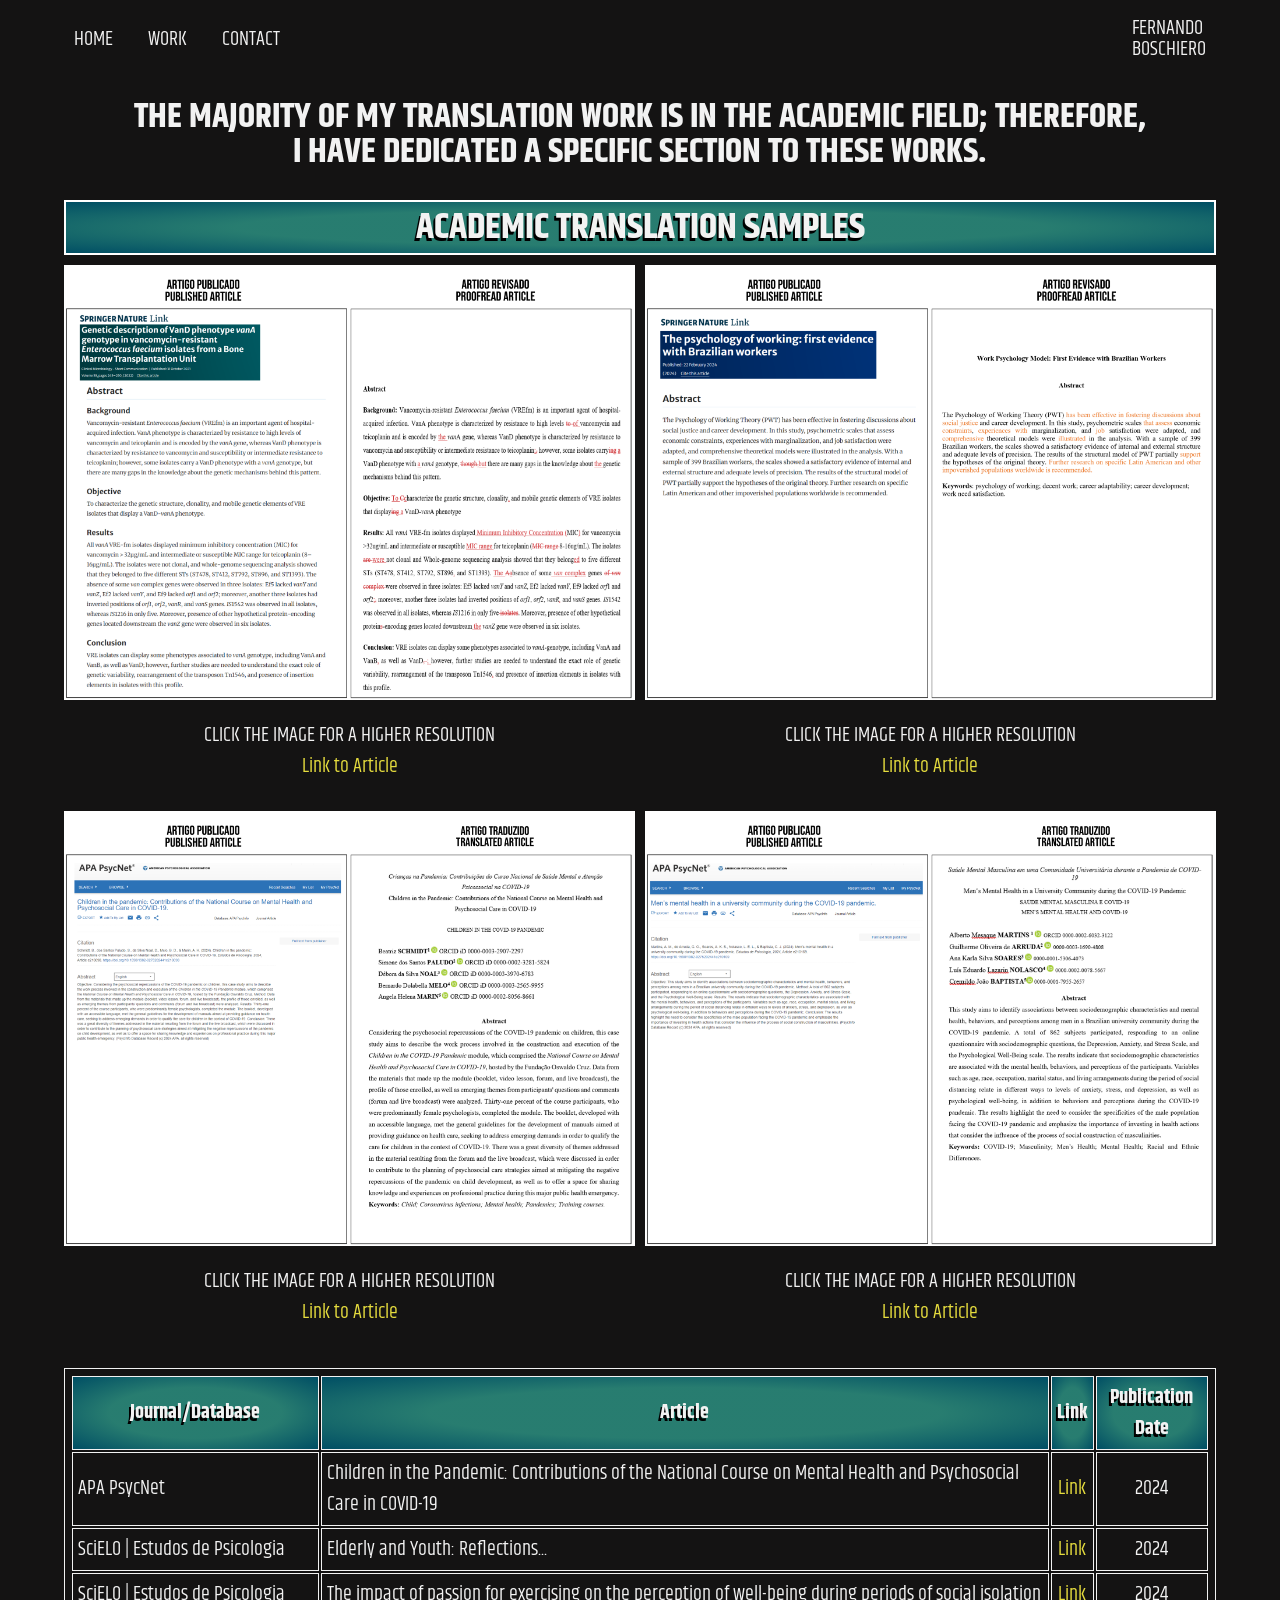
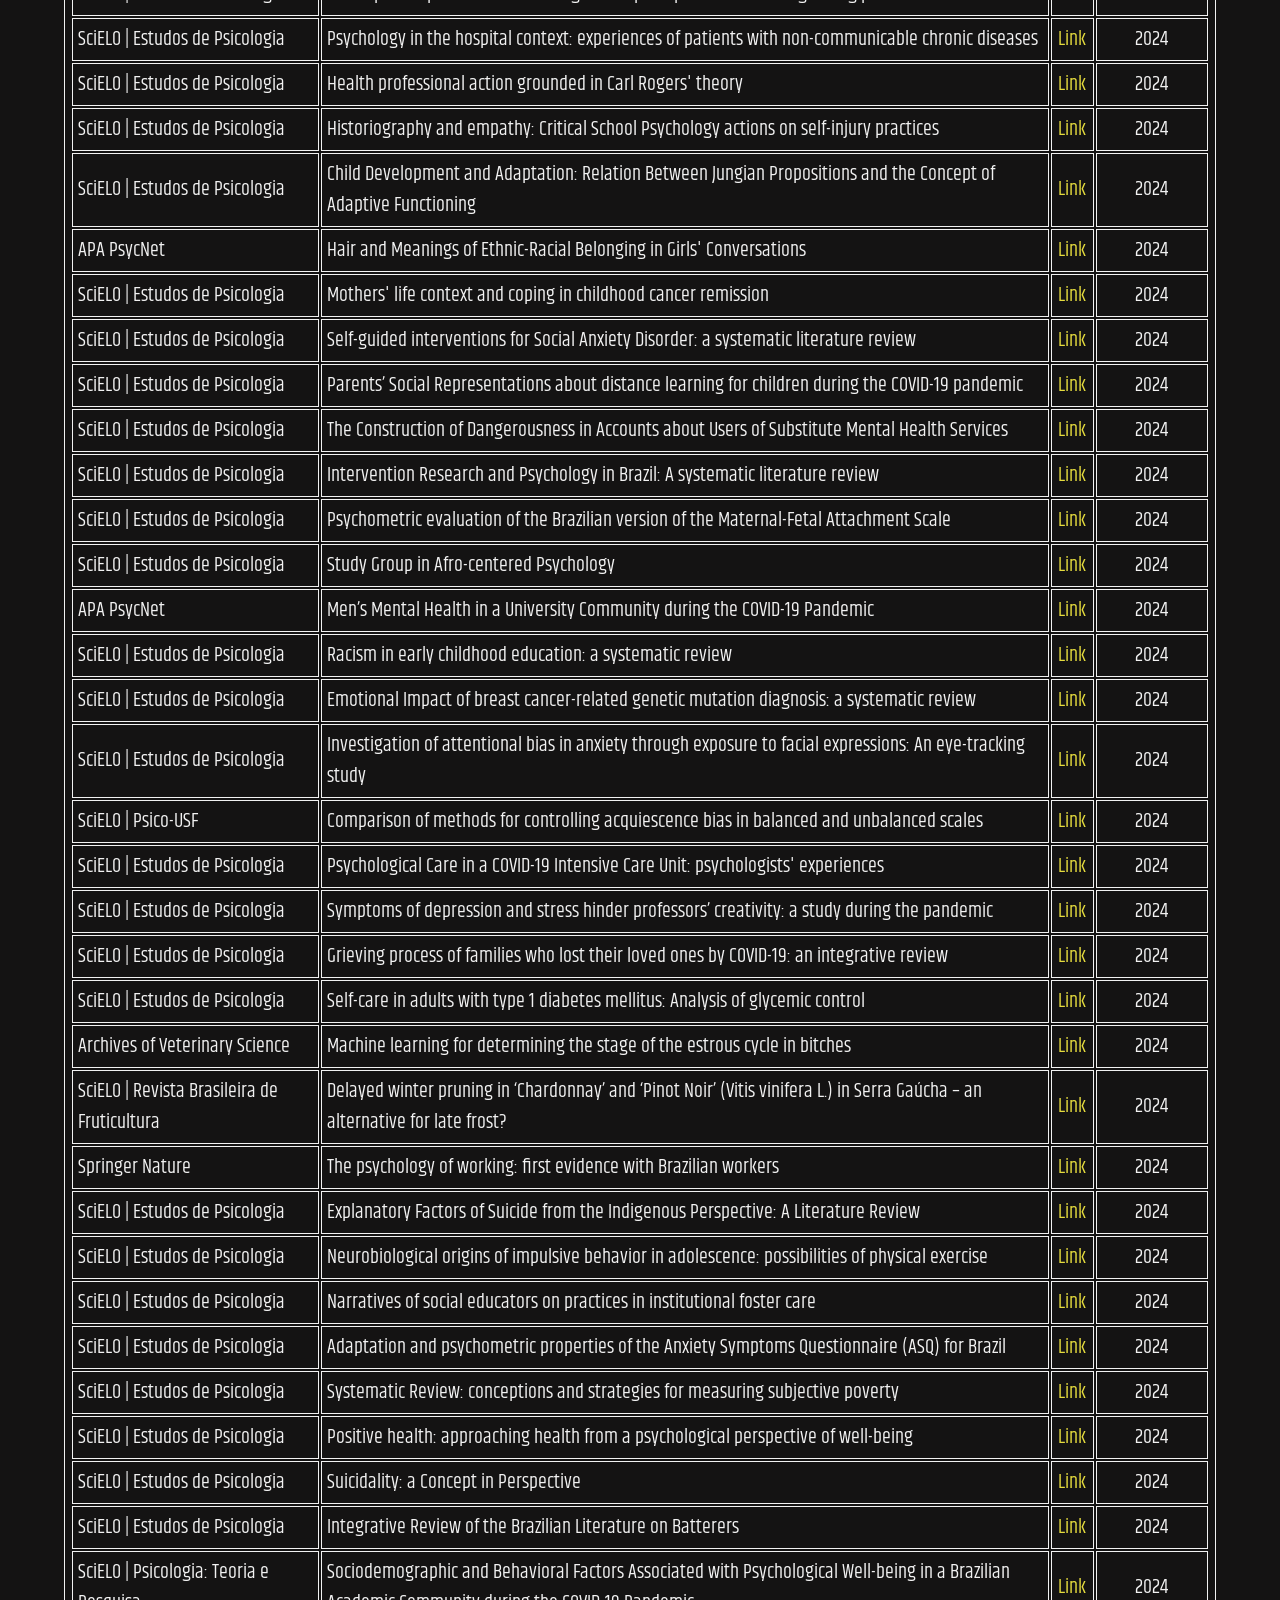
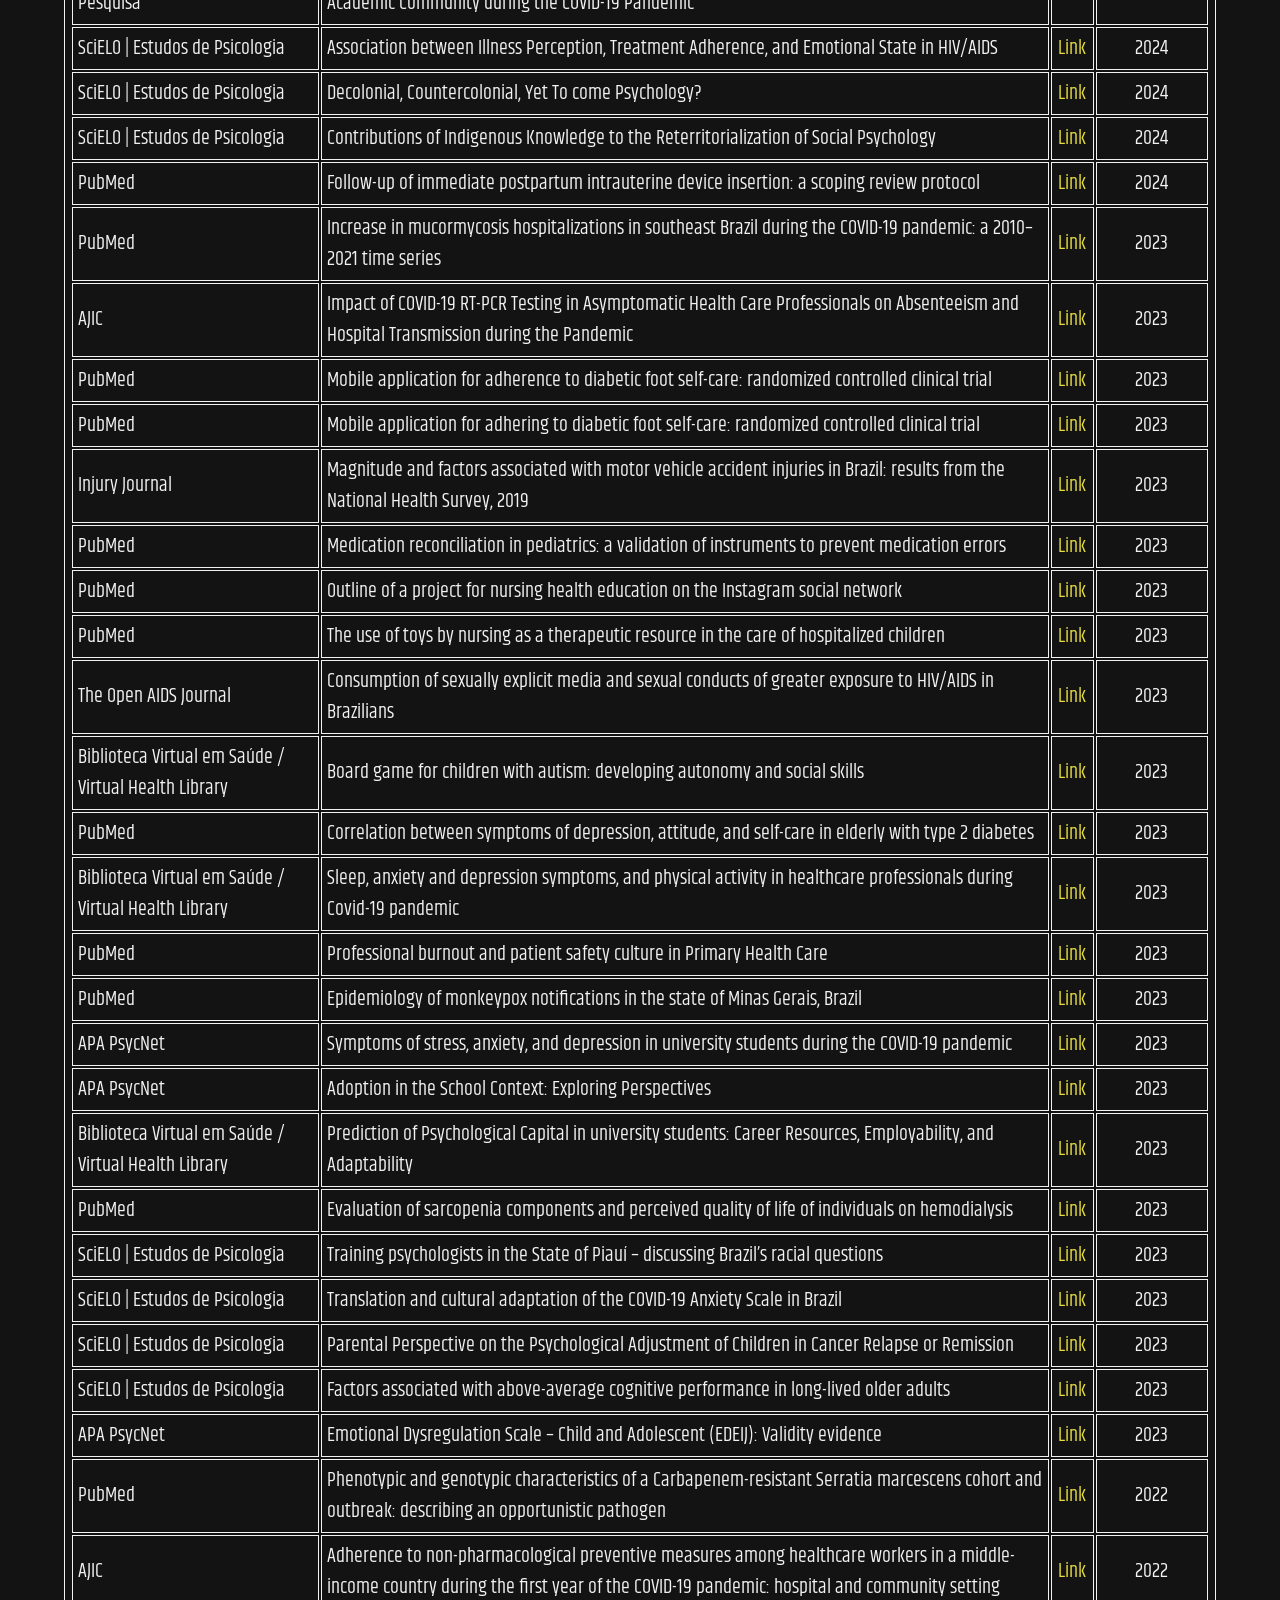
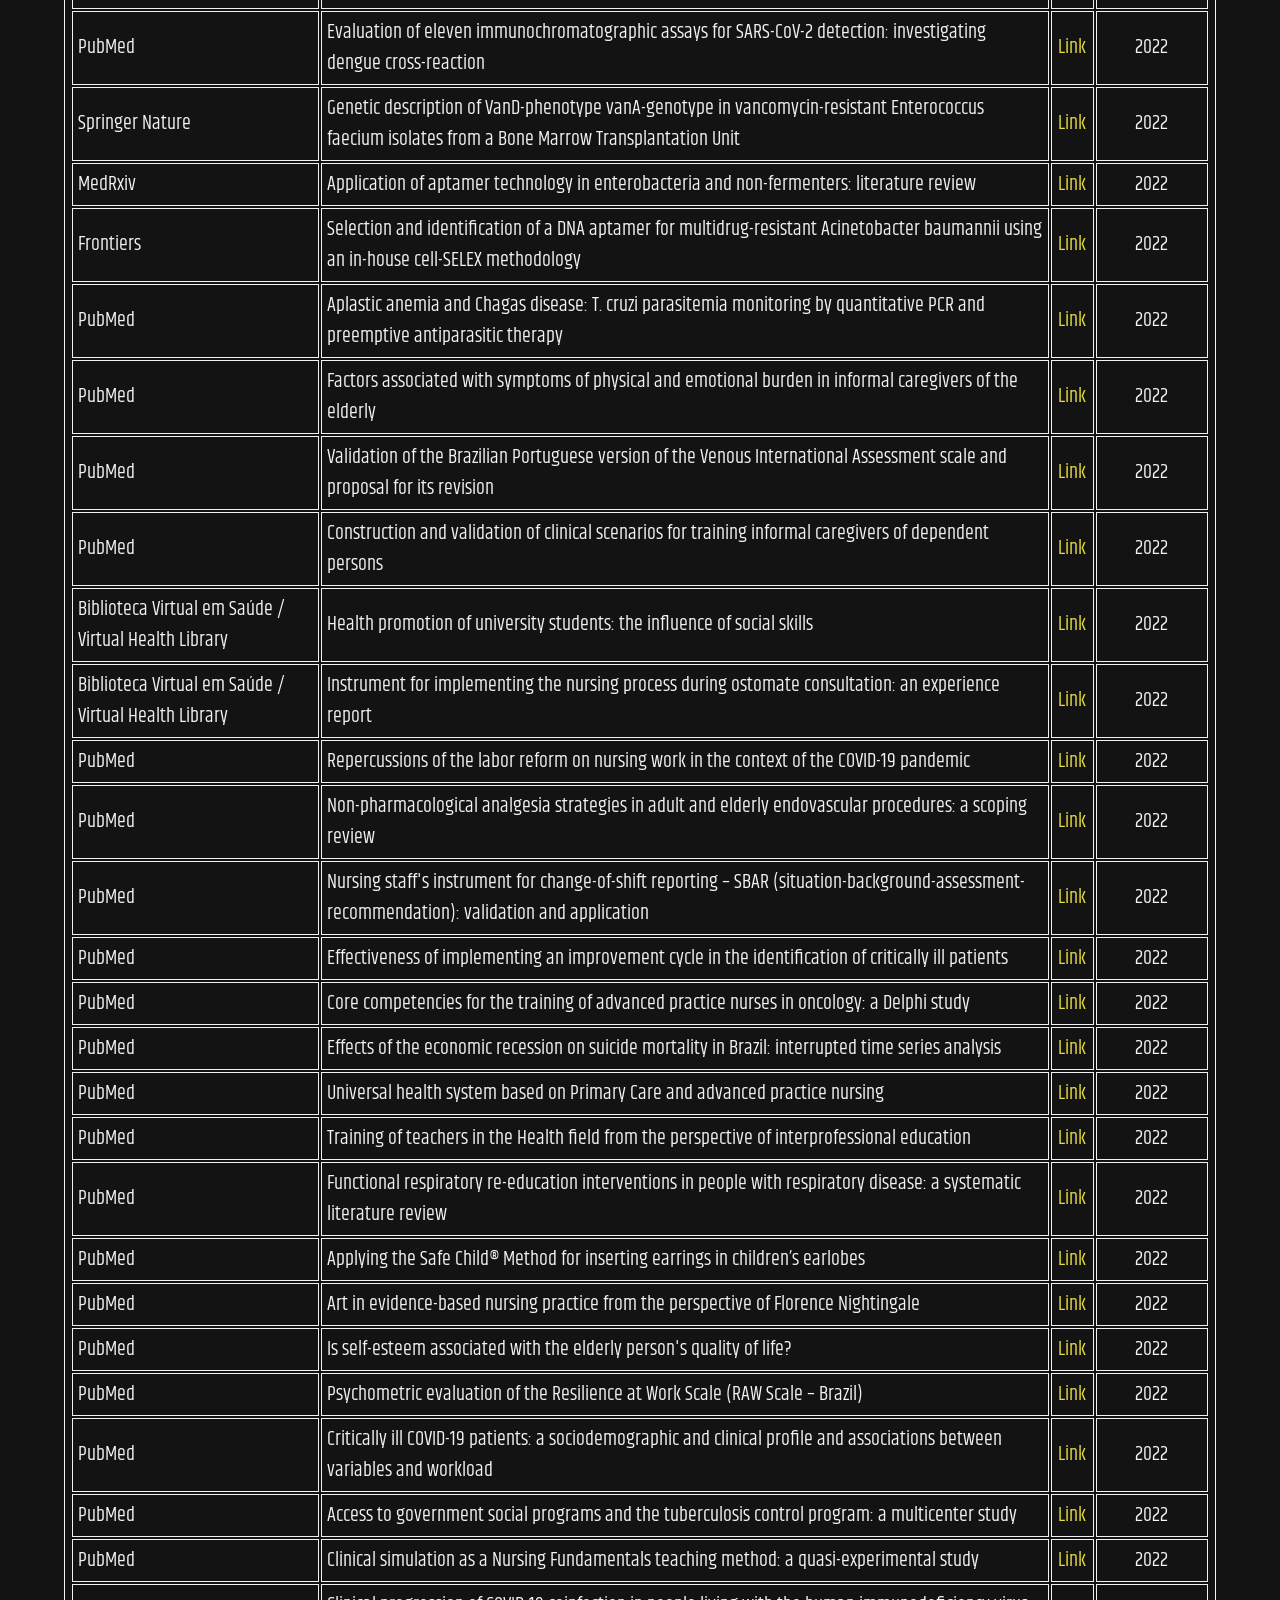
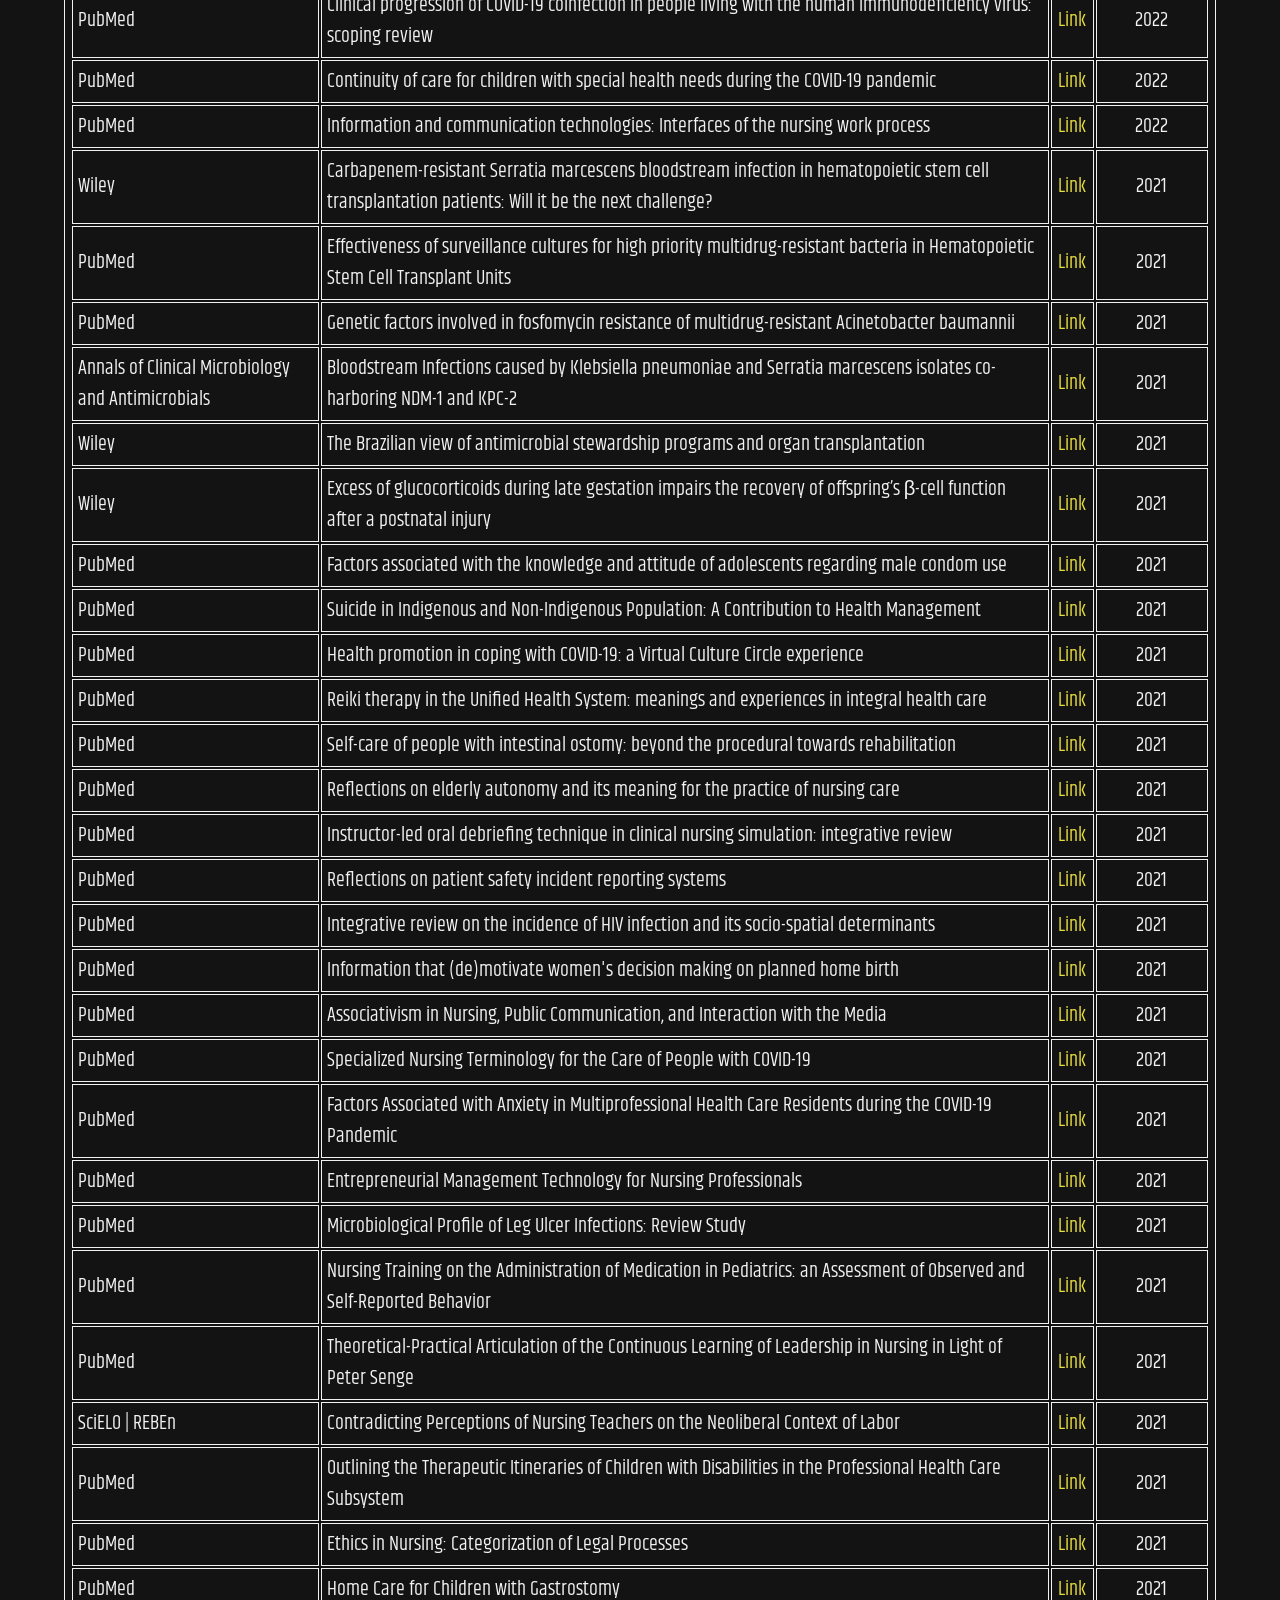
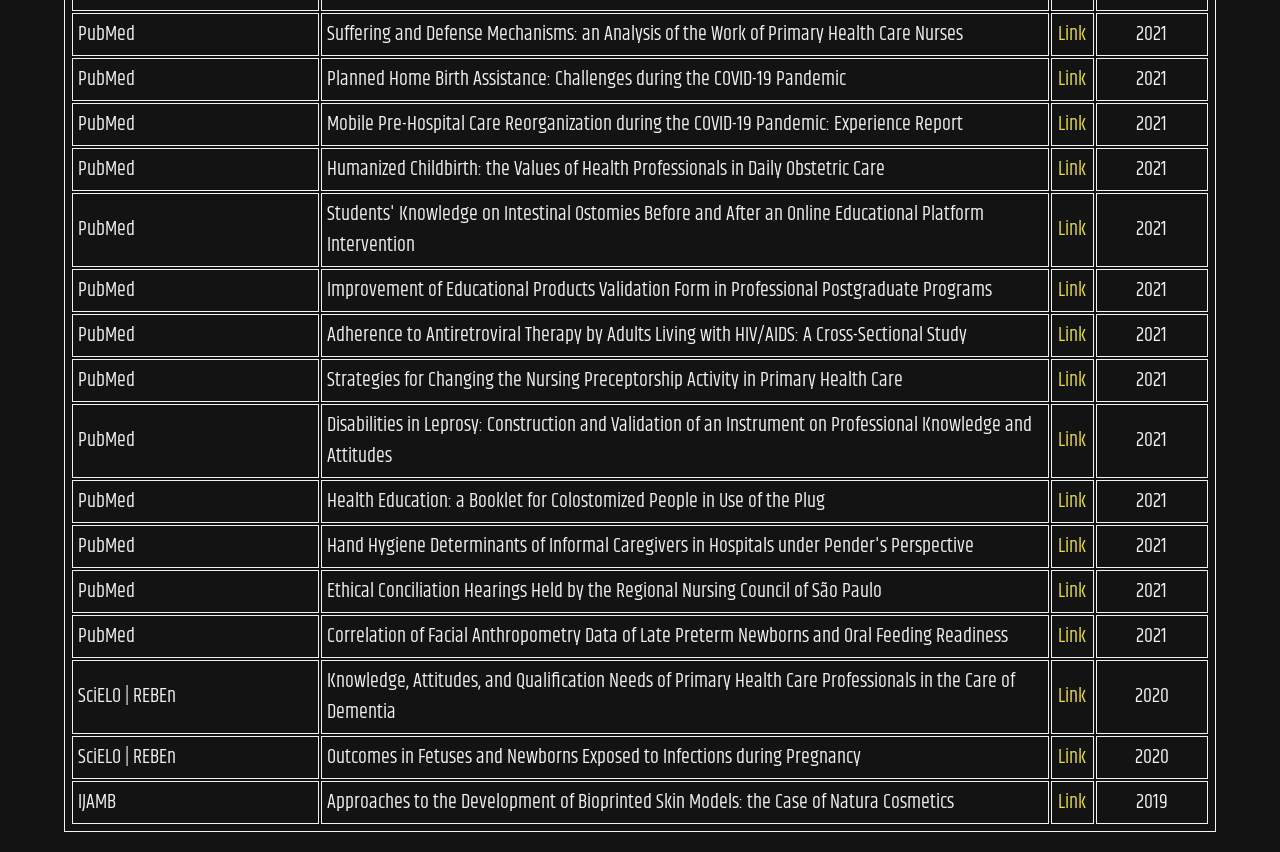
<file: academicTranslations.html>
<!doctype html>
<html lang="en">
  <head>
    <meta charset="UTF-8" />
    <meta name="viewport" content="width=device-width, initial-scale=1.0" />
    <link rel="preconnect" href="https://fonts.googleapis.com" />
    <link rel="preconnect" href="https://fonts.gstatic.com" crossorigin />
    <link
      href="https://fonts.googleapis.com/css2?family=Khand:wght@300;400;500;600;700&display=swap"
      rel="stylesheet"
    />
    <link rel="stylesheet" href="styles.css" />
    <title>Academic Translations</title>
  </head>
  <body class="academic_translations">
    <nav>
      <ul>
        <li><a href="index.html" data-i18n="navHome">HOME</a></li>
        <li><a href="index.html#work" data-i18n="navWork">WORK</a></li>
        <li><a href="index.html#contact" data-i18n="navContact">CONTACT</a></li>
        <li>FERNANDO <br />BOSCHIERO</li>
      </ul>
    </nav>
    <h2 class="academic_title work_titles" data-i18n="academicHeader">
      THE MAJORITY OF MY TRANSLATION WORK IS IN THE ACADEMIC FIELD; THEREFORE, I
      HAVE DEDICATED A SPECIFIC SECTION TO THESE WORKS.
    </h2>
    <div class="sample_container">
      <div class="container__header">
        <h3 data-i18n="academicSamples">ACADEMIC TRANSLATION SAMPLES</h3>
      </div>

      <div class="sample">
        <img
          src="images/vand-phenotype.png"
          class="clickable-img"
          alt="Sample of academic translation"
        />

        <p class="sample__text">
          <span data-i18n="sampleText"
            >CLICK THE IMAGE FOR A HIGHER RESOLUTION</span
          >
          <br />
          <a
            href="https://link.springer.com/article/10.1007/s42770-021-00634-9"
            target="_blank"
            rel="noopener noreferrer"
            data-i18n="linkArticle"
            >Link to Article</a
          >
        </p>
      </div>
      <div class="sample">
        <img
          src="images/psychology-working.png"
          class="clickable-img"
          alt="Sample of academic translation"
        />
        <p class="sample__text">
          <span data-i18n="sampleText"
            >CLICK THE IMAGE FOR A HIGHER RESOLUTION</span
          >
          <br />
          <a
            href="https://link.springer.com/article/10.1007/s10775-024-09650-1"
            target="_blank"
            rel="noopener noreferrer"
            data-i18n="linkArticle"
            >Link to Article</a
          >
        </p>
      </div>
      <div class="sample">
        <img
          src="images/children-pandemic.png"
          class="clickable-img"
          alt="Sample of academic translation"
        />
        <p class="sample__text">
          <span data-i18n="sampleText"
            >CLICK THE IMAGE FOR A HIGHER RESOLUTION</span
          ><br />
          <a
            href="https://psycnet.apa.org/record/2024-77467-001"
            target="_blank"
            rel="noopener noreferrer"
            data-i18n="linkArticle"
            >Link to Article</a
          >
        </p>
      </div>
      <div class="sample">
        <img
          src="images/mens-mental-health.png"
          class="clickable-img"
          alt="Sample of academic translation"
        />
        <p class="sample__text">
          <span data-i18n="sampleText"
            >CLICK THE IMAGE FOR A HIGHER RESOLUTION</span
          ><br />
          <a
            href="https://psycnet.apa.org/record/2024-77552-001"
            target="_blank"
            rel="noopener noreferrer"
            data-i18n="linkArticle"
            >Link to Article</a
          >
        </p>
      </div>
    </div>
    <!-- Modal for showing fullscreen images once clicked -->
    <div class="modal" id="imgModal">
      <img id="fullImg" />
    </div>
    <table>
      <tr>
        <th data-i18n="tableJournal">Journal/Database</th>
        <th data-i18n="tableArticle">Article</th>
        <th>Link</th>
        <th data-i18n="tablePublication">Publication Date</th>
      </tr>
      <tr>
        <td>APA PsycNet</td>
        <td>
          Children in the Pandemic: Contributions of the National Course on
          Mental Health and Psychosocial Care in COVID-19
        </td>
        <td>
          <a
            href="https://psycnet.apa.org/record/2024-77467-001"
            target="_blank"
            rel="noopener noreferrer"
            >Link</a
          >
        </td>
        <td>2024</td>
      </tr>

      <tr>
        <td>SciELO | Estudos de Psicologia</td>
        <td>Elderly and Youth: Reflections...</td>
        <td>
          <a
            href="https://www.scielo.br/j/estpsi/a/FzpV9xfzJvbnCTTpp5q6QLM/"
            target="_blank"
            rel="noopener noreferrer"
            >Link</a
          >
        </td>
        <td>2024</td>
      </tr>

      <tr>
        <td>SciELO | Estudos de Psicologia</td>
        <td>
          The impact of passion for exercising on the perception of well-being
          during periods of social isolation
        </td>
        <td>
          <a
            href="https://www.scielo.br/j/estpsi/a/t4ks8hppT3838ZrrGCz6kLQ/"
            target="_blank"
            rel="noopener noreferrer"
            >Link</a
          >
        </td>
        <td>2024</td>
      </tr>

      <tr>
        <td>SciELO | Estudos de Psicologia</td>
        <td>
          Psychology in the hospital context: experiences of patients with
          non-communicable chronic diseases
        </td>
        <td>
          <a
            href="https://www.scielo.br/j/estpsi/a/M4zLKX5mzHLYBTb97MNfPSP/"
            target="_blank"
            rel="noopener noreferrer"
            >Link</a
          >
        </td>
        <td>2024</td>
      </tr>

      <tr>
        <td>SciELO | Estudos de Psicologia</td>
        <td>Health professional action grounded in Carl Rogers' theory</td>
        <td>
          <a
            href="https://www.scielo.br/j/estpsi/a/WKZWvqVZcBX7yJnWRyCbYMQ/"
            target="_blank"
            rel="noopener noreferrer"
            >Link</a
          >
        </td>
        <td>2024</td>
      </tr>

      <tr>
        <td>SciELO | Estudos de Psicologia</td>
        <td>
          Historiography and empathy: Critical School Psychology actions on
          self-injury practices
        </td>
        <td>
          <a
            href="https://www.scielo.br/j/estpsi/a/nXRqDGPBggtHBKMbvRq3yDF/"
            target="_blank"
            rel="noopener noreferrer"
            >Link</a
          >
        </td>
        <td>2024</td>
      </tr>

      <tr>
        <td>SciELO | Estudos de Psicologia</td>
        <td>
          Child Development and Adaptation: Relation Between Jungian
          Propositions and the Concept of Adaptive Functioning
        </td>
        <td>
          <a
            href="https://www.scielo.br/j/estpsi/a/CJzrRBb9PMkCn9ZQhZqsyyp/"
            target="_blank"
            rel="noopener noreferrer"
            >Link</a
          >
        </td>
        <td>2024</td>
      </tr>

      <tr>
        <td>APA PsycNet</td>
        <td>
          Hair and Meanings of Ethnic-Racial Belonging in Girls' Conversations
        </td>
        <td>
          <a
            href="https://psycnet.apa.org/record/2025-33749-001"
            target="_blank"
            rel="noopener noreferrer"
            >Link</a
          >
        </td>
        <td>2024</td>
      </tr>

      <tr>
        <td>SciELO | Estudos de Psicologia</td>
        <td>Mothers' life context and coping in childhood cancer remission</td>
        <td>
          <a
            href="https://www.scielo.br/j/estpsi/a/TKc7vbWprmSkjsndZqXkQSc/abstract/?lang=em"
            target="_blank"
            rel="noopener noreferrer"
            >Link</a
          >
        </td>
        <td>2024</td>
      </tr>

      <tr>
        <td>SciELO | Estudos de Psicologia</td>
        <td>
          Self-guided interventions for Social Anxiety Disorder: a systematic
          literature review
        </td>
        <td>
          <a
            href="https://www.scielo.br/j/estpsi/a/dw7Xq94q5hPvhfy3L9qGtqm/?lang=em"
            target="_blank"
            rel="noopener noreferrer"
            >Link</a
          >
        </td>
        <td>2024</td>
      </tr>
      <tr>
        <td>SciELO | Estudos de Psicologia</td>
        <td>
          Parents’ Social Representations about distance learning for children
          during the COVID-19 pandemic
        </td>
        <td>
          <a
            href="https://www.scielo.br/j/estpsi/a/jthXgG9dHBXNFv57NBjbmDL/"
            target="_blank"
            rel="noopener noreferrer"
            >Link</a
          >
        </td>
        <td>2024</td>
      </tr>

      <tr>
        <td>SciELO | Estudos de Psicologia</td>
        <td>
          The Construction of Dangerousness in Accounts about Users of
          Substitute Mental Health Services
        </td>
        <td>
          <a
            href="https://www.scielo.br/j/estpsi/a/m5SbbbjHXQb5vDs6GFVtsVL/abstract/?lang=em"
            target="_blank"
            rel="noopener noreferrer"
            >Link</a
          >
        </td>
        <td>2024</td>
      </tr>

      <tr>
        <td>SciELO | Estudos de Psicologia</td>
        <td>
          Intervention Research and Psychology in Brazil: A systematic
          literature review
        </td>
        <td>
          <a
            href="https://www.scielo.br/j/estpsi/a/hSwx4xhGrJcDFSDsrbhySPD/"
            target="_blank"
            rel="noopener noreferrer"
            >Link</a
          >
        </td>
        <td>2024</td>
      </tr>

      <tr>
        <td>SciELO | Estudos de Psicologia</td>
        <td>
          Psychometric evaluation of the Brazilian version of the Maternal-Fetal
          Attachment Scale
        </td>
        <td>
          <a
            href="https://www.scielo.br/j/estpsi/a/CVpSSQ8jbNGkYZm4X6gfsmh/"
            target="_blank"
            rel="noopener noreferrer"
            >Link</a
          >
        </td>
        <td>2024</td>
      </tr>

      <tr>
        <td>SciELO | Estudos de Psicologia</td>
        <td>Study Group in Afro-centered Psychology</td>
        <td>
          <a
            href="https://www.scielo.br/j/estpsi/a/tkMyF99mzd8gZmXGJGbmd9P/"
            target="_blank"
            rel="noopener noreferrer"
            >Link</a
          >
        </td>
        <td>2024</td>
      </tr>

      <tr>
        <td>APA PsycNet</td>
        <td>
          Men’s Mental Health in a University Community during the COVID-19
          Pandemic
        </td>
        <td>
          <a
            href="https://psycnet.apa.org/record/2024-77552-001"
            target="_blank"
            rel="noopener noreferrer"
            >Link</a
          >
        </td>
        <td>2024</td>
      </tr>

      <tr>
        <td>SciELO | Estudos de Psicologia</td>
        <td>Racism in early childhood education: a systematic review</td>
        <td>
          <a
            href="https://www.scielo.br/j/estpsi/a/Mm5jDhFj759wpDtkMDWGZsM/abstract/?lang=em"
            target="_blank"
            rel="noopener noreferrer"
            >Link</a
          >
        </td>
        <td>2024</td>
      </tr>

      <tr>
        <td>SciELO | Estudos de Psicologia</td>
        <td>
          Emotional Impact of breast cancer-related genetic mutation diagnosis:
          a systematic review
        </td>
        <td>
          <a
            href="https://www.scielo.br/j/estpsi/a/9jWDCmFmDf6yNrMZqCmmMxC/"
            target="_blank"
            rel="noopener noreferrer"
            >Link</a
          >
        </td>
        <td>2024</td>
      </tr>

      <tr>
        <td>SciELO | Estudos de Psicologia</td>
        <td>
          Investigation of attentional bias in anxiety through exposure to
          facial expressions: An eye-tracking study
        </td>
        <td>
          <a
            href="https://www.scielo.br/j/estpsi/a/tcj4B85wfVZkDTCG8Ry7QVn/"
            target="_blank"
            rel="noopener noreferrer"
            >Link</a
          >
        </td>
        <td>2024</td>
      </tr>

      <tr>
        <td>SciELO | Psico-USF</td>
        <td>
          Comparison of methods for controlling acquiescence bias in balanced
          and unbalanced scales
        </td>
        <td>
          <a
            href="https://www.scielo.br/j/pusf/a/mmGWMnHK3qM9YB6NTLRHhfL/?format=pdf&lang=em"
            target="_blank"
            rel="noopener noreferrer"
            >Link</a
          >
        </td>
        <td>2024</td>
      </tr>

      <tr>
        <td>SciELO | Estudos de Psicologia</td>
        <td>
          Psychological Care in a COVID-19 Intensive Care Unit: psychologists'
          experiences
        </td>
        <td>
          <a
            href="https://www.scielo.br/j/estpsi/a/tfspyhqf4QjBNHkcH7wRwsp/"
            target="_blank"
            rel="noopener noreferrer"
            >Link</a
          >
        </td>
        <td>2024</td>
      </tr>

      <tr>
        <td>SciELO | Estudos de Psicologia</td>
        <td>
          Symptoms of depression and stress hinder professors’ creativity: a
          study during the pandemic
        </td>
        <td>
          <a
            href="https://www.scielo.br/j/estpsi/a/yqQnBmVmdsQNKtSjRf7Bwsr/"
            target="_blank"
            rel="noopener noreferrer"
            >Link</a
          >
        </td>
        <td>2024</td>
      </tr>

      <tr>
        <td>SciELO | Estudos de Psicologia</td>
        <td>
          Grieving process of families who lost their loved ones by COVID-19: an
          integrative review
        </td>
        <td>
          <a
            href="https://www.scielo.br/j/estpsi/a/SRCzmtyg3tH4hbBCNhw8nvR/"
            target="_blank"
            rel="noopener noreferrer"
            >Link</a
          >
        </td>
        <td>2024</td>
      </tr>

      <tr>
        <td>SciELO | Estudos de Psicologia</td>
        <td>
          Self-care in adults with type 1 diabetes mellitus: Analysis of
          glycemic control
        </td>
        <td>
          <a
            href="https://www.scielo.br/j/estpsi/a/QHtSsKHgczn3pGVMn3GJyMc/"
            target="_blank"
            rel="noopener noreferrer"
            >Link</a
          >
        </td>
        <td>2024</td>
      </tr>
      <tr>
        <td>Archives of Veterinary Science</td>
        <td>
          Machine learning for determining the stage of the estrous cycle in
          bitches
        </td>
        <td>
          <a
            href="https://revistas.ufpr.br/veterinary/article/view/94953"
            target="_blank"
            rel="noopener noreferrer"
            >Link</a
          >
        </td>
        <td>2024</td>
      </tr>

      <tr>
        <td>SciELO | Revista Brasileira de Fruticultura</td>
        <td>
          Delayed winter pruning in ‘Chardonnay’ and ‘Pinot Noir’ (Vitis
          vinifera L.) in Serra Gaúcha – an alternative for late frost?
        </td>
        <td>
          <a
            href="https://www.scielo.br/j/rbf/a/wh4XWKVk67ZhhPvmTdGSWSF/"
            target="_blank"
            rel="noopener noreferrer"
            >Link</a
          >
        </td>
        <td>2024</td>
      </tr>

      <tr>
        <td>Springer Nature</td>
        <td>
          The psychology of working: first evidence with Brazilian workers
        </td>
        <td>
          <a
            href="https://link.springer.com/article/10.1007/s10775-024-09650-1"
            target="_blank"
            rel="noopener noreferrer"
            >Link</a
          >
        </td>
        <td>2024</td>
      </tr>
      <tr>
        <td>SciELO | Estudos de Psicologia</td>
        <td>
          Explanatory Factors of Suicide from the Indigenous Perspective: A
          Literature Review
        </td>
        <td>
          <a
            href="https://www.researchgate.net/publication/381696301_Explanatory_factors_of_suicide_from_the_indigenous_perspective_a_literature_review"
            target="_blank"
            rel="noopener noreferrer"
          >
            Link
          </a>
        </td>
        <td>2024</td>
      </tr>

      <tr>
        <td>SciELO | Estudos de Psicologia</td>
        <td>
          Neurobiological origins of impulsive behavior in adolescence:
          possibilities of physical exercise
        </td>
        <td>
          <a
            href="https://www.scielo.br/j/estpsi/a/m6c7FbXkmgp7YjCvLXDZZcb/"
            target="_blank"
            rel="noopener noreferrer"
          >
            Link
          </a>
        </td>
        <td>2024</td>
      </tr>

      <tr>
        <td>SciELO | Estudos de Psicologia</td>
        <td>
          Narratives of social educators on practices in institutional foster
          care
        </td>
        <td>
          <a
            href="https://www.scielo.br/j/estpsi/a/Psz33nMF7Rd4z5kkgXPSkQh/"
            target="_blank"
            rel="noopener noreferrer"
          >
            Link
          </a>
        </td>
        <td>2024</td>
      </tr>

      <tr>
        <td>SciELO | Estudos de Psicologia</td>
        <td>
          Adaptation and psychometric properties of the Anxiety Symptoms
          Questionnaire (ASQ) for Brazil
        </td>
        <td>
          <a
            href="https://www.scielo.br/j/estpsi/a/RdGRzZQyTpz4QWgvrq37w4d/"
            target="_blank"
            rel="noopener noreferrer"
          >
            Link
          </a>
        </td>
        <td>2024</td>
      </tr>

      <tr>
        <td>SciELO | Estudos de Psicologia</td>
        <td>
          Systematic Review: conceptions and strategies for measuring subjective
          poverty
        </td>
        <td>
          <a
            href="https://www.scielo.br/j/estpsi/a/fBBHFk8rJKpCTXbzwdMtkCb/"
            target="_blank"
            rel="noopener noreferrer"
          >
            Link
          </a>
        </td>
        <td>2024</td>
      </tr>

      <tr>
        <td>SciELO | Estudos de Psicologia</td>
        <td>
          Positive health: approaching health from a psychological perspective
          of well-being
        </td>
        <td>
          <a
            href="https://www.scielo.br/j/estpsi/a/w8C96YmGR3yN7ZPvP3bX4Jb/"
            target="_blank"
            rel="noopener noreferrer"
          >
            Link
          </a>
        </td>
        <td>2024</td>
      </tr>

      <tr>
        <td>SciELO | Estudos de Psicologia</td>
        <td>Suicidality: a Concept in Perspective</td>
        <td>
          <a
            href="https://www.scielo.br/j/estpsi/a/wvYkmHGwysGmkMrMpfrs8Cm/"
            target="_blank"
            rel="noopener noreferrer"
          >
            Link
          </a>
        </td>
        <td>2024</td>
      </tr>

      <tr>
        <td>SciELO | Estudos de Psicologia</td>
        <td>Integrative Review of the Brazilian Literature on Batterers</td>
        <td>
          <a
            href="https://www.scielo.br/j/estpsi/a/wwdz7qB9r9Fkj9wQqPsCwCQ/"
            target="_blank"
            rel="noopener noreferrer"
          >
            Link
          </a>
        </td>
        <td>2024</td>
      </tr>

      <tr>
        <td>SciELO | Psicologia: Teoria e Pesquisa</td>
        <td>
          Sociodemographic and Behavioral Factors Associated with Psychological
          Well-being in a Brazilian Academic Community during the COVID-19
          Pandemic
        </td>
        <td>
          <a
            href="https://www.scielo.br/j/ptp/a/ttV8bPscG8L7DmQdjCTjxrL/"
            target="_blank"
            rel="noopener noreferrer"
          >
            Link
          </a>
        </td>
        <td>2024</td>
      </tr>

      <tr>
        <td>SciELO | Estudos de Psicologia</td>
        <td>
          Association between Illness Perception, Treatment Adherence, and
          Emotional State in HIV/AIDS
        </td>
        <td>
          <a
            href="https://www.scielo.br/j/estpsi/a/vFr55n88gBhsYKcvCn7kXmP/"
            target="_blank"
            rel="noopener noreferrer"
          >
            Link
          </a>
        </td>
        <td>2024</td>
      </tr>

      <tr>
        <td>SciELO | Estudos de Psicologia</td>
        <td>Decolonial, Countercolonial, Yet To come Psychology?</td>
        <td>
          <a
            href="https://www.scielo.br/j/estpsi/a/XzzC6TJTxywKz5tbGfvmYdz/abstract/?lang=en"
            target="_blank"
            rel="noopener noreferrer"
          >
            Link
          </a>
        </td>
        <td>2024</td>
      </tr>

      <tr>
        <td>SciELO | Estudos de Psicologia</td>
        <td>
          Contributions of Indigenous Knowledge to the Reterritorialization of
          Social Psychology
        </td>
        <td>
          <a
            href="https://www.scielo.br/j/estpsi/a/rNN6BCTLDryPsFpcpqhY4fh/?format=pdf&lang=em"
            target="_blank"
            rel="noopener noreferrer"
          >
            Link
          </a>
        </td>
        <td>2024</td>
      </tr>
      <tr>
        <td>PubMed</td>
        <td>
          Follow-up of immediate postpartum intrauterine device insertion: a
          scoping review protocol
        </td>
        <td>
          <a
            href="https://pubmed.ncbi.nlm.nih.gov/39806629/"
            target="_blank"
            rel="noopener noreferrer"
          >
            Link
          </a>
        </td>
        <td>2024</td>
      </tr>

      <tr>
        <td>PubMed</td>
        <td>
          Increase in mucormycosis hospitalizations in southeast Brazil during
          the COVID-19 pandemic: a 2010–2021 time series
        </td>
        <td>
          <a
            href="https://pubmed.ncbi.nlm.nih.gov/36820656/"
            target="_blank"
            rel="noopener noreferrer"
          >
            Link
          </a>
        </td>
        <td>2023</td>
      </tr>

      <tr>
        <td>AJIC</td>
        <td>
          Impact of COVID-19 RT-PCR Testing in Asymptomatic Health Care
          Professionals on Absenteeism and Hospital Transmission during the
          Pandemic
        </td>
        <td>
          <a
            href="https://www.ajicjournal.org/article/S0196-6553(22)00786-6/fulltext"
            target="_blank"
            rel="noopener noreferrer"
          >
            Link
          </a>
        </td>
        <td>2023</td>
      </tr>

      <tr>
        <td>PubMed</td>
        <td>
          Mobile application for adherence to diabetic foot self-care:
          randomized controlled clinical trial
        </td>
        <td>
          <a
            href="https://pubmed.ncbi.nlm.nih.gov/37235486/"
            target="_blank"
            rel="noopener noreferrer"
          >
            Link
          </a>
        </td>
        <td>2023</td>
      </tr>

      <tr>
        <td>PubMed</td>
        <td>
          Mobile application for adhering to diabetic foot self-care: randomized
          controlled clinical trial
        </td>
        <td>
          <a
            href="https://pubmed.ncbi.nlm.nih.gov/37235486/"
            target="_blank"
            rel="noopener noreferrer"
          >
            Link
          </a>
        </td>
        <td>2023</td>
      </tr>

      <tr>
        <td>Injury Journal</td>
        <td>
          Magnitude and factors associated with motor vehicle accident injuries
          in Brazil: results from the National Health Survey, 2019
        </td>
        <td>
          <a
            href="https://www.injuryjournal.com/article/S0020-1383(23)00244-9/abstract"
            target="_blank"
            rel="noopener noreferrer"
          >
            Link
          </a>
        </td>
        <td>2023</td>
      </tr>

      <tr>
        <td>PubMed</td>
        <td>
          Medication reconciliation in pediatrics: a validation of instruments
          to prevent medication errors
        </td>
        <td>
          <a
            href="https://www.ncbi.nlm.nih.gov/pmc/articles/PMC9987453/"
            target="_blank"
            rel="noopener noreferrer"
          >
            Link
          </a>
        </td>
        <td>2023</td>
      </tr>

      <tr>
        <td>PubMed</td>
        <td>
          Outline of a project for nursing health education on the Instagram
          social network
        </td>
        <td>
          <a
            href="https://pubmed.ncbi.nlm.nih.gov/36995823/"
            target="_blank"
            rel="noopener noreferrer"
          >
            Link
          </a>
        </td>
        <td>2023</td>
      </tr>

      <tr>
        <td>PubMed</td>
        <td>
          The use of toys by nursing as a therapeutic resource in the care of
          hospitalized children
        </td>
        <td>
          <a
            href="https://pubmed.ncbi.nlm.nih.gov/37042927/"
            target="_blank"
            rel="noopener noreferrer"
          >
            Link
          </a>
        </td>
        <td>2023</td>
      </tr>

      <tr>
        <td>The Open AIDS Journal</td>
        <td>
          Consumption of sexually explicit media and sexual conducts of greater
          exposure to HIV/AIDS in Brazilians
        </td>
        <td>
          <a
            href="https://openaidsjournal.com/VOLUME/17/ELOCATOR/e187461362306270/FULLTEXT/"
            target="_blank"
            rel="noopener noreferrer"
          >
            Link
          </a>
        </td>
        <td>2023</td>
      </tr>

      <tr>
        <td>Biblioteca Virtual em Saúde / Virtual Health Library</td>
        <td>
          Board game for children with autism: developing autonomy and social
          skills
        </td>
        <td>
          <a
            href="https://pesquisa.bvsalud.org/portal/resource/pt/biblio-1438072?lang=em"
            target="_blank"
            rel="noopener noreferrer"
          >
            Link
          </a>
        </td>
        <td>2023</td>
      </tr>

      <tr>
        <td>PubMed</td>
        <td>
          Correlation between symptoms of depression, attitude, and self-care in
          elderly with type 2 diabetes
        </td>
        <td>
          <a
            href="https://pubmed.ncbi.nlm.nih.gov/37436236/"
            target="_blank"
            rel="noopener noreferrer"
          >
            Link
          </a>
        </td>
        <td>2023</td>
      </tr>
      <tr>
        <td>Biblioteca Virtual em Saúde / Virtual Health Library</td>
        <td>
          Sleep, anxiety and depression symptoms, and physical activity in
          healthcare professionals during Covid-19 pandemic
        </td>
        <td>
          <a
            href="https://pesquisa.bvsalud.org/portal/resource/pt/biblio-1518418?lang=em"
            target="_blank"
            rel="noopener noreferrer"
          >
            Link
          </a>
        </td>
        <td>2023</td>
      </tr>

      <tr>
        <td>PubMed</td>
        <td>
          Professional burnout and patient safety culture in Primary Health Care
        </td>
        <td>
          <a
            href="https://pubmed.ncbi.nlm.nih.gov/37556689/"
            target="_blank"
            rel="noopener noreferrer"
          >
            Link
          </a>
        </td>
        <td>2023</td>
      </tr>

      <tr>
        <td>PubMed</td>
        <td>
          Epidemiology of monkeypox notifications in the state of Minas Gerais,
          Brazil
        </td>
        <td>
          <a
            href="https://pubmed.ncbi.nlm.nih.gov/37820161/"
            target="_blank"
            rel="noopener noreferrer"
          >
            Link
          </a>
        </td>
        <td>2023</td>
      </tr>

      <tr>
        <td>APA PsycNet</td>
        <td>
          Symptoms of stress, anxiety, and depression in university students
          during the COVID-19 pandemic
        </td>
        <td>
          <a
            href="https://psycnet.apa.org/record/2024-51306-001"
            target="_blank"
            rel="noopener noreferrer"
          >
            Link
          </a>
        </td>
        <td>2023</td>
      </tr>

      <tr>
        <td>APA PsycNet</td>
        <td>Adoption in the School Context: Exploring Perspectives</td>
        <td>
          <a
            href="https://psycnet.apa.org/record/2024-51300-001"
            target="_blank"
            rel="noopener noreferrer"
          >
            Link
          </a>
        </td>
        <td>2023</td>
      </tr>

      <tr>
        <td>Biblioteca Virtual em Saúde / Virtual Health Library</td>
        <td>
          Prediction of Psychological Capital in university students: Career
          Resources, Employability, and Adaptability
        </td>
        <td>
          <a
            href="https://pepsic.bvsalud.org/scielo.php?script=sci_arttext&pid=S1679-33902023000200217"
            target="_blank"
            rel="noopener noreferrer"
          >
            Link
          </a>
        </td>
        <td>2023</td>
      </tr>

      <tr>
        <td>PubMed</td>
        <td>
          Evaluation of sarcopenia components and perceived quality of life of
          individuals on hemodialysis
        </td>
        <td>
          <a
            href="https://pmc.ncbi.nlm.nih.gov/articles/PMC10695072/"
            target="_blank"
            rel="noopener noreferrer"
          >
            Link
          </a>
        </td>
        <td>2023</td>
      </tr>

      <tr>
        <td>SciELO | Estudos de Psicologia</td>
        <td>
          Training psychologists in the State of Piauí – discussing Brazil’s
          racial questions
        </td>
        <td>
          <a
            href="https://www.scielo.br/j/estpsi/a/Bnh43ksK3sH3YRL9Ptkkz3z/?format=pdf"
            target="_blank"
            rel="noopener noreferrer"
          >
            Link
          </a>
        </td>
        <td>2023</td>
      </tr>

      <tr>
        <td>SciELO | Estudos de Psicologia</td>
        <td>
          Translation and cultural adaptation of the COVID-19 Anxiety Scale in
          Brazil
        </td>
        <td>
          <a
            href="https://www.scielo.br/j/estpsi/a/Lnff6btCd3vPB7qXdRwBZ6d/?format=pdf&lang=em"
            target="_blank"
            rel="noopener noreferrer"
          >
            Link
          </a>
        </td>
        <td>2023</td>
      </tr>

      <tr>
        <td>SciELO | Estudos de Psicologia</td>
        <td>
          Parental Perspective on the Psychological Adjustment of Children in
          Cancer Relapse or Remission
        </td>
        <td>
          <a
            href="https://www.scielo.br/j/estpsi/a/KdsxVFDjLPs9M7QKhqYjJ6F/?format=pdf"
            target="_blank"
            rel="noopener noreferrer"
          >
            Link
          </a>
        </td>
        <td>2023</td>
      </tr>

      <tr>
        <td>SciELO | Estudos de Psicologia</td>
        <td>
          Factors associated with above-average cognitive performance in
          long-lived older adults
        </td>
        <td>
          <a
            href="https://www.scielo.br/j/estpsi/a/mnLLTNKK3HxkkxfTkNVhNZw/?format=pdf"
            target="_blank"
            rel="noopener noreferrer"
          >
            Link
          </a>
        </td>
        <td>2023</td>
      </tr>

      <tr>
        <td>APA PsycNet</td>
        <td>
          Emotional Dysregulation Scale – Child and Adolescent (EDEIJ): Validity
          evidence
        </td>
        <td>
          <a
            href="https://psycnet.apa.org/record/2024-72510-002"
            target="_blank"
            rel="noopener noreferrer"
          >
            Link
          </a>
        </td>
        <td>2023</td>
      </tr>

      <tr>
        <td>PubMed</td>
        <td>
          Phenotypic and genotypic characteristics of a Carbapenem-resistant
          Serratia marcescens cohort and outbreak: describing an opportunistic
          pathogen
        </td>
        <td>
          <a
            href="https://pubmed.ncbi.nlm.nih.gov/34715332/"
            target="_blank"
            rel="noopener noreferrer"
          >
            Link
          </a>
        </td>
        <td>2022</td>
      </tr>

      <tr>
        <td>AJIC</td>
        <td>
          Adherence to non-pharmacological preventive measures among healthcare
          workers in a middle-income country during the first year of the
          COVID-19 pandemic: hospital and community setting
        </td>
        <td>
          <a
            href="https://www.ajicjournal.org/article/S0196-6553(21)00843-9/pdf"
            target="_blank"
            rel="noopener noreferrer"
          >
            Link
          </a>
        </td>
        <td>2022</td>
      </tr>
      <tr>
        <td>PubMed</td>
        <td>
          Evaluation of eleven immunochromatographic assays for SARS-CoV-2
          detection: investigating dengue cross-reaction
        </td>
        <td>
          <a
            href="https://pubmed.ncbi.nlm.nih.gov/36197424/"
            target="_blank"
            rel="noopener noreferrer"
          >
            Link
          </a>
        </td>
        <td>2022</td>
      </tr>

      <tr>
        <td>Springer Nature</td>
        <td>
          Genetic description of VanD-phenotype vanA-genotype in
          vancomycin-resistant Enterococcus faecium isolates from a Bone Marrow
          Transplantation Unit
        </td>
        <td>
          <a
            href="https://link.springer.com/article/10.1007/s42770-021-00634-9"
            target="_blank"
            rel="noopener noreferrer"
          >
            Link
          </a>
        </td>
        <td>2022</td>
      </tr>

      <tr>
        <td>MedRxiv</td>
        <td>
          Application of aptamer technology in enterobacteria and
          non-fermenters: literature review
        </td>
        <td>
          <a
            href="https://www.medrxiv.org/content/10.1101/2022.05.11.22274950v1"
            target="_blank"
            rel="noopener noreferrer"
          >
            Link
          </a>
        </td>
        <td>2022</td>
      </tr>

      <tr>
        <td>Frontiers</td>
        <td>
          Selection and identification of a DNA aptamer for multidrug-resistant
          Acinetobacter baumannii using an in-house cell-SELEX methodology
        </td>
        <td>
          <a
            href="https://www.frontiersin.org/articles/10.3389/fcimb.2022.818737/full"
            target="_blank"
            rel="noopener noreferrer"
          >
            Link
          </a>
        </td>
        <td>2022</td>
      </tr>

      <tr>
        <td>PubMed</td>
        <td>
          Aplastic anemia and Chagas disease: T. cruzi parasitemia monitoring by
          quantitative PCR and preemptive antiparasitic therapy
        </td>
        <td>
          <a
            href="https://pubmed.ncbi.nlm.nih.gov/36288009/"
            target="_blank"
            rel="noopener noreferrer"
          >
            Link
          </a>
        </td>
        <td>2022</td>
      </tr>

      <tr>
        <td>PubMed</td>
        <td>
          Factors associated with symptoms of physical and emotional burden in
          informal caregivers of the elderly
        </td>
        <td>
          <a
            href="https://pubmed.ncbi.nlm.nih.gov/36287513/"
            target="_blank"
            rel="noopener noreferrer"
          >
            Link
          </a>
        </td>
        <td>2022</td>
      </tr>

      <tr>
        <td>PubMed</td>
        <td>
          Validation of the Brazilian Portuguese version of the Venous
          International Assessment scale and proposal for its revision
        </td>
        <td>
          <a
            href="https://pubmed.ncbi.nlm.nih.gov/36259876/"
            target="_blank"
            rel="noopener noreferrer"
          >
            Link
          </a>
        </td>
        <td>2022</td>
      </tr>

      <tr>
        <td>PubMed</td>
        <td>
          Construction and validation of clinical scenarios for training
          informal caregivers of dependent persons
        </td>
        <td>
          <a
            href="https://pubmed.ncbi.nlm.nih.gov/36259877/"
            target="_blank"
            rel="noopener noreferrer"
          >
            Link
          </a>
        </td>
        <td>2022</td>
      </tr>

      <tr>
        <td>Biblioteca Virtual em Saúde / Virtual Health Library</td>
        <td>
          Health promotion of university students: the influence of social
          skills
        </td>
        <td>
          <a
            href="https://docs.bvsalud.org/biblioref/2022/12/1401718/03_10679_maria-de-jesus_versao-bilingue.pdf"
            target="_blank"
            rel="noopener noreferrer"
          >
            Link
          </a>
        </td>
        <td>2022</td>
      </tr>

      <tr>
        <td>Biblioteca Virtual em Saúde / Virtual Health Library</td>
        <td>
          Instrument for implementing the nursing process during ostomate
          consultation: an experience report
        </td>
        <td>
          <a
            href="https://pesquisa.bvsalud.org/portal/resource/pt/biblio-1384512"
            target="_blank"
            rel="noopener noreferrer"
          >
            Link
          </a>
        </td>
        <td>2022</td>
      </tr>

      <tr>
        <td>PubMed</td>
        <td>
          Repercussions of the labor reform on nursing work in the context of
          the COVID-19 pandemic
        </td>
        <td>
          <a
            href="https://pubmed.ncbi.nlm.nih.gov/36043604/"
            target="_blank"
            rel="noopener noreferrer"
          >
            Link
          </a>
        </td>
        <td>2022</td>
      </tr>

      <tr>
        <td>PubMed</td>
        <td>
          Non-pharmacological analgesia strategies in adult and elderly
          endovascular procedures: a scoping review
        </td>
        <td>
          <a
            href="https://pubmed.ncbi.nlm.nih.gov/35946724/"
            target="_blank"
            rel="noopener noreferrer"
          >
            Link
          </a>
        </td>
        <td>2022</td>
      </tr>

      <tr>
        <td>PubMed</td>
        <td>
          Nursing staff's instrument for change-of-shift reporting – SBAR
          (situation-background-assessment-recommendation): validation and
          application
        </td>
        <td>
          <a
            href="https://pubmed.ncbi.nlm.nih.gov/36000595/"
            target="_blank"
            rel="noopener noreferrer"
          >
            Link
          </a>
        </td>
        <td>2022</td>
      </tr>

      <tr>
        <td>PubMed</td>
        <td>
          Effectiveness of implementing an improvement cycle in the
          identification of critically ill patients
        </td>
        <td>
          <a
            href="https://pubmed.ncbi.nlm.nih.gov/35858025/"
            target="_blank"
            rel="noopener noreferrer"
          >
            Link
          </a>
        </td>
        <td>2022</td>
      </tr>

      <tr>
        <td>PubMed</td>
        <td>
          Core competencies for the training of advanced practice nurses in
          oncology: a Delphi study
        </td>
        <td>
          <a
            href="https://pubmed.ncbi.nlm.nih.gov/35584426/"
            target="_blank"
            rel="noopener noreferrer"
          >
            Link
          </a>
        </td>
        <td>2022</td>
      </tr>
      <tr>
        <td>PubMed</td>
        <td>
          Effects of the economic recession on suicide mortality in Brazil:
          interrupted time series analysis
        </td>
        <td>
          <a
            href="https://pubmed.ncbi.nlm.nih.gov/35703676/"
            target="_blank"
            rel="noopener noreferrer"
          >
            Link
          </a>
        </td>
        <td>2022</td>
      </tr>

      <tr>
        <td>PubMed</td>
        <td>
          Universal health system based on Primary Care and advanced practice
          nursing
        </td>
        <td>
          <a
            href="https://pubmed.ncbi.nlm.nih.gov/35584421/"
            target="_blank"
            rel="noopener noreferrer"
          >
            Link
          </a>
        </td>
        <td>2022</td>
      </tr>

      <tr>
        <td>PubMed</td>
        <td>
          Training of teachers in the Health field from the perspective of
          interprofessional education
        </td>
        <td>
          <a
            href="https://pubmed.ncbi.nlm.nih.gov/35352779/"
            target="_blank"
            rel="noopener noreferrer"
          >
            Link
          </a>
        </td>
        <td>2022</td>
      </tr>

      <tr>
        <td>PubMed</td>
        <td>
          Functional respiratory re-education interventions in people with
          respiratory disease: a systematic literature review
        </td>
        <td>
          <a
            href="https://pubmed.ncbi.nlm.nih.gov/35352788/"
            target="_blank"
            rel="noopener noreferrer"
          >
            Link
          </a>
        </td>
        <td>2022</td>
      </tr>

      <tr>
        <td>PubMed</td>
        <td>
          Applying the Safe Child® Method for inserting earrings in children’s
          earlobes
        </td>
        <td>
          <a
            href="https://pubmed.ncbi.nlm.nih.gov/35262604/"
            target="_blank"
            rel="noopener noreferrer"
          >
            Link
          </a>
        </td>
        <td>2022</td>
      </tr>

      <tr>
        <td>PubMed</td>
        <td>
          Art in evidence-based nursing practice from the perspective of
          Florence Nightingale
        </td>
        <td>
          <a
            href="https://pubmed.ncbi.nlm.nih.gov/35239841/"
            target="_blank"
            rel="noopener noreferrer"
          >
            Link
          </a>
        </td>
        <td>2022</td>
      </tr>

      <tr>
        <td>PubMed</td>
        <td>
          Is self-esteem associated with the elderly person's quality of life?
        </td>
        <td>
          <a
            href="https://pubmed.ncbi.nlm.nih.gov/35262609/"
            target="_blank"
            rel="noopener noreferrer"
          >
            Link
          </a>
        </td>
        <td>2022</td>
      </tr>

      <tr>
        <td>PubMed</td>
        <td>
          Psychometric evaluation of the Resilience at Work Scale (RAW Scale –
          Brazil)
        </td>
        <td>
          <a
            href="https://pubmed.ncbi.nlm.nih.gov/35239826/"
            target="_blank"
            rel="noopener noreferrer"
          >
            Link
          </a>
        </td>
        <td>2022</td>
      </tr>

      <tr>
        <td>PubMed</td>
        <td>
          Critically ill COVID-19 patients: a sociodemographic and clinical
          profile and associations between variables and workload
        </td>
        <td>
          <a
            href="https://pubmed.ncbi.nlm.nih.gov/35262599/"
            target="_blank"
            rel="noopener noreferrer"
          >
            Link
          </a>
        </td>
        <td>2022</td>
      </tr>

      <tr>
        <td>PubMed</td>
        <td>
          Access to government social programs and the tuberculosis control
          program: a multicenter study
        </td>
        <td>
          <a
            href="https://pubmed.ncbi.nlm.nih.gov/35476096/"
            target="_blank"
            rel="noopener noreferrer"
          >
            Link
          </a>
        </td>
        <td>2022</td>
      </tr>

      <tr>
        <td>PubMed</td>
        <td>
          Clinical simulation as a Nursing Fundamentals teaching method: a
          quasi-experimental study
        </td>
        <td>
          <a
            href="https://pubmed.ncbi.nlm.nih.gov/34669900/"
            target="_blank"
            rel="noopener noreferrer"
          >
            Link
          </a>
        </td>
        <td>2022</td>
      </tr>

      <tr>
        <td>PubMed</td>
        <td>
          Clinical progression of COVID-19 coinfection in people living with the
          human immunodeficiency virus: scoping review
        </td>
        <td>
          <a
            href="https://pubmed.ncbi.nlm.nih.gov/34669903/"
            target="_blank"
            rel="noopener noreferrer"
          >
            Link
          </a>
        </td>
        <td>2022</td>
      </tr>

      <tr>
        <td>PubMed</td>
        <td>
          Continuity of care for children with special health needs during the
          COVID-19 pandemic
        </td>
        <td>
          <a
            href="https://pubmed.ncbi.nlm.nih.gov/34614106/"
            target="_blank"
            rel="noopener noreferrer"
          >
            Link
          </a>
        </td>
        <td>2022</td>
      </tr>

      <tr>
        <td>PubMed</td>
        <td>
          Information and communication technologies: Interfaces of the nursing
          work process
        </td>
        <td>
          <a
            href="https://pubmed.ncbi.nlm.nih.gov/34669901/"
            target="_blank"
            rel="noopener noreferrer"
          >
            Link
          </a>
        </td>
        <td>2022</td>
      </tr>

      <tr>
        <td>Wiley</td>
        <td>
          Carbapenem-resistant Serratia marcescens bloodstream infection in
          hematopoietic stem cell transplantation patients: Will it be the next
          challenge?
        </td>
        <td>
          <a
            href="https://onlinelibrary.wiley.com/doi/abs/10.1111/tid.13630"
            target="_blank"
            rel="noopener noreferrer"
          >
            Link
          </a>
        </td>
        <td>2021</td>
      </tr>
      <tr>
        <td>PubMed</td>
        <td>
          Effectiveness of surveillance cultures for high priority
          multidrug-resistant bacteria in Hematopoietic Stem Cell Transplant
          Units
        </td>
        <td>
          <a
            href="https://pubmed.ncbi.nlm.nih.gov/34755816/"
            target="_blank"
            rel="noopener noreferrer"
          >
            Link
          </a>
        </td>
        <td>2021</td>
      </tr>

      <tr>
        <td>PubMed</td>
        <td>
          Genetic factors involved in fosfomycin resistance of
          multidrug-resistant Acinetobacter baumannii
        </td>
        <td>
          <a
            href="https://pubmed.ncbi.nlm.nih.gov/34051359/"
            target="_blank"
            rel="noopener noreferrer"
          >
            Link
          </a>
        </td>
        <td>2021</td>
      </tr>

      <tr>
        <td>Annals of Clinical Microbiology and Antimicrobials</td>
        <td>
          Bloodstream Infections caused by Klebsiella pneumoniae and Serratia
          marcescens isolates co-harboring NDM-1 and KPC-2
        </td>
        <td>
          <a
            href="https://ann-clinmicrob.biomedcentral.com/articles/10.1186/s12941-021-00464-5"
            target="_blank"
            rel="noopener noreferrer"
          >
            Link
          </a>
        </td>
        <td>2021</td>
      </tr>

      <tr>
        <td>Wiley</td>
        <td>
          The Brazilian view of antimicrobial stewardship programs and organ
          transplantation
        </td>
        <td>
          <a
            href="https://onlinelibrary.wiley.com/doi/10.1111/tid.13874"
            target="_blank"
            rel="noopener noreferrer"
          >
            Link
          </a>
        </td>
        <td>2021</td>
      </tr>

      <tr>
        <td>Wiley</td>
        <td>
          Excess of glucocorticoids during late gestation impairs the recovery
          of offspring’s β-cell function after a postnatal injury
        </td>
        <td>
          <a
            href="https://faseb.onlinelibrary.wiley.com/doi/epdf/10.1096/fj.202100841R"
            target="_blank"
            rel="noopener noreferrer"
          >
            Link
          </a>
        </td>
        <td>2021</td>
      </tr>

      <tr>
        <td>PubMed</td>
        <td>
          Factors associated with the knowledge and attitude of adolescents
          regarding male condom use
        </td>
        <td>
          <a
            href="https://pubmed.ncbi.nlm.nih.gov/33503152/"
            target="_blank"
            rel="noopener noreferrer"
          >
            Link
          </a>
        </td>
        <td>2021</td>
      </tr>

      <tr>
        <td>PubMed</td>
        <td>
          Suicide in Indigenous and Non-Indigenous Population: A Contribution to
          Health Management
        </td>
        <td>
          <a
            href="https://pubmed.ncbi.nlm.nih.gov/33470381/"
            target="_blank"
            rel="noopener noreferrer"
          >
            Link
          </a>
        </td>
        <td>2021</td>
      </tr>

      <tr>
        <td>PubMed</td>
        <td>
          Health promotion in coping with COVID-19: a Virtual Culture Circle
          experience
        </td>
        <td>
          <a
            href="https://pubmed.ncbi.nlm.nih.gov/33605362/"
            target="_blank"
            rel="noopener noreferrer"
          >
            Link
          </a>
        </td>
        <td>2021</td>
      </tr>

      <tr>
        <td>PubMed</td>
        <td>
          Reiki therapy in the Unified Health System: meanings and experiences
          in integral health care
        </td>
        <td>
          <a
            href="https://pubmed.ncbi.nlm.nih.gov/33787777/"
            target="_blank"
            rel="noopener noreferrer"
          >
            Link
          </a>
        </td>
        <td>2021</td>
      </tr>

      <tr>
        <td>PubMed</td>
        <td>
          Self-care of people with intestinal ostomy: beyond the procedural
          towards rehabilitation
        </td>
        <td>
          <a
            href="https://pubmed.ncbi.nlm.nih.gov/33787781/"
            target="_blank"
            rel="noopener noreferrer"
          >
            Link
          </a>
        </td>
        <td>2021</td>
      </tr>

      <tr>
        <td>PubMed</td>
        <td>
          Reflections on elderly autonomy and its meaning for the practice of
          nursing care
        </td>
        <td>
          <a
            href="https://pubmed.ncbi.nlm.nih.gov/34161499/"
            target="_blank"
            rel="noopener noreferrer"
          >
            Link
          </a>
        </td>
        <td>2021</td>
      </tr>

      <tr>
        <td>PubMed</td>
        <td>
          Instructor-led oral debriefing technique in clinical nursing
          simulation: integrative review
        </td>
        <td>
          <a
            href="https://pubmed.ncbi.nlm.nih.gov/34037170/"
            target="_blank"
            rel="noopener noreferrer"
          >
            Link
          </a>
        </td>
        <td>2021</td>
      </tr>

      <tr>
        <td>PubMed</td>
        <td>Reflections on patient safety incident reporting systems</td>
        <td>
          <a
            href="https://pubmed.ncbi.nlm.nih.gov/33681956/"
            target="_blank"
            rel="noopener noreferrer"
          >
            Link
          </a>
        </td>
        <td>2021</td>
      </tr>

      <tr>
        <td>PubMed</td>
        <td>
          Integrative review on the incidence of HIV infection and its
          socio-spatial determinants
        </td>
        <td>
          <a
            href="https://pubmed.ncbi.nlm.nih.gov/34037150/"
            target="_blank"
            rel="noopener noreferrer"
          >
            Link
          </a>
        </td>
        <td>2021</td>
      </tr>

      <tr>
        <td>PubMed</td>
        <td>
          Information that (de)motivate women's decision making on planned home
          birth
        </td>
        <td>
          <a
            href="https://pubmed.ncbi.nlm.nih.gov/34105640/"
            target="_blank"
            rel="noopener noreferrer"
          >
            Link
          </a>
        </td>
        <td>2021</td>
      </tr>
      <tr>
        <td>PubMed</td>
        <td>
          Associativism in Nursing, Public Communication, and Interaction with
          the Media
        </td>
        <td>
          <a
            href="https://pubmed.ncbi.nlm.nih.gov/34037131/"
            target="_blank"
            rel="noopener noreferrer"
          >
            Link
          </a>
        </td>
        <td>2021</td>
      </tr>

      <tr>
        <td>PubMed</td>
        <td>
          Specialized Nursing Terminology for the Care of People with COVID-19
        </td>
        <td>
          <a
            href="https://pubmed.ncbi.nlm.nih.gov/33886838/"
            target="_blank"
            rel="noopener noreferrer"
          >
            Link
          </a>
        </td>
        <td>2021</td>
      </tr>

      <tr>
        <td>PubMed</td>
        <td>
          Factors Associated with Anxiety in Multiprofessional Health Care
          Residents during the COVID-19 Pandemic
        </td>
        <td>
          <a
            href="https://pubmed.ncbi.nlm.nih.gov/33886846/"
            target="_blank"
            rel="noopener noreferrer"
          >
            Link
          </a>
        </td>
        <td>2021</td>
      </tr>

      <tr>
        <td>PubMed</td>
        <td>Entrepreneurial Management Technology for Nursing Professionals</td>
        <td>
          <a
            href="https://pubmed.ncbi.nlm.nih.gov/34406263/"
            target="_blank"
            rel="noopener noreferrer"
          >
            Link
          </a>
        </td>
        <td>2021</td>
      </tr>

      <tr>
        <td>PubMed</td>
        <td>Microbiological Profile of Leg Ulcer Infections: Review Study</td>
        <td>
          <a
            href="https://pubmed.ncbi.nlm.nih.gov/34161495/"
            target="_blank"
            rel="noopener noreferrer"
          >
            Link
          </a>
        </td>
        <td>2021</td>
      </tr>

      <tr>
        <td>PubMed</td>
        <td>
          Nursing Training on the Administration of Medication in Pediatrics: an
          Assessment of Observed and Self-Reported Behavior
        </td>
        <td>
          <a
            href="https://pubmed.ncbi.nlm.nih.gov/34346976/"
            target="_blank"
            rel="noopener noreferrer"
          >
            Link
          </a>
        </td>
        <td>2021</td>
      </tr>

      <tr>
        <td>PubMed</td>
        <td>
          Theoretical-Practical Articulation of the Continuous Learning of
          Leadership in Nursing in Light of Peter Senge
        </td>
        <td>
          <a
            href="https://pubmed.ncbi.nlm.nih.gov/34378749/"
            target="_blank"
            rel="noopener noreferrer"
          >
            Link
          </a>
        </td>
        <td>2021</td>
      </tr>

      <tr>
        <td>SciELO | REBEn</td>
        <td>
          Contradicting Perceptions of Nursing Teachers on the Neoliberal
          Context of Labor
        </td>
        <td>
          <a
            href="https://www.scielo.br/j/reben/a/5LWYZxVf3SXMXbrgbXyPYvw/?format=pdf&lang=em"
            target="_blank"
            rel="noopener noreferrer"
          >
            Link
          </a>
        </td>
        <td>2021</td>
      </tr>

      <tr>
        <td>PubMed</td>
        <td>
          Outlining the Therapeutic Itineraries of Children with Disabilities in
          the Professional Health Care Subsystem
        </td>
        <td>
          <a
            href="https://pubmed.ncbi.nlm.nih.gov/34852121/"
            target="_blank"
            rel="noopener noreferrer"
          >
            Link
          </a>
        </td>
        <td>2021</td>
      </tr>

      <tr>
        <td>PubMed</td>
        <td>Ethics in Nursing: Categorization of Legal Processes</td>
        <td>
          <a
            href="https://pubmed.ncbi.nlm.nih.gov/34852120/"
            target="_blank"
            rel="noopener noreferrer"
          >
            Link
          </a>
        </td>
        <td>2021</td>
      </tr>

      <tr>
        <td>PubMed</td>
        <td>Home Care for Children with Gastrostomy</td>
        <td>
          <a
            href="https://pubmed.ncbi.nlm.nih.gov/34787274/"
            target="_blank"
            rel="noopener noreferrer"
          >
            Link
          </a>
        </td>
        <td>2021</td>
      </tr>

      <tr>
        <td>PubMed</td>
        <td>
          Suffering and Defense Mechanisms: an Analysis of the Work of Primary
          Health Care Nurses
        </td>
        <td>
          <a
            href="https://pubmed.ncbi.nlm.nih.gov/34787242/"
            target="_blank"
            rel="noopener noreferrer"
          >
            Link
          </a>
        </td>
        <td>2021</td>
      </tr>

      <tr>
        <td>PubMed</td>
        <td>
          Planned Home Birth Assistance: Challenges during the COVID-19 Pandemic
        </td>
        <td>
          <a
            href="https://pubmed.ncbi.nlm.nih.gov/34706030/"
            target="_blank"
            rel="noopener noreferrer"
          >
            Link
          </a>
        </td>
        <td>2021</td>
      </tr>

      <tr>
        <td>PubMed</td>
        <td>
          Mobile Pre-Hospital Care Reorganization during the COVID-19 Pandemic:
          Experience Report
        </td>
        <td>
          <a
            href="https://pubmed.ncbi.nlm.nih.gov/34614069/"
            target="_blank"
            rel="noopener noreferrer"
          >
            Link
          </a>
        </td>
        <td>2021</td>
      </tr>

      <tr>
        <td>PubMed</td>
        <td>
          Humanized Childbirth: the Values of Health Professionals in Daily
          Obstetric Care
        </td>
        <td>
          <a
            href="https://pubmed.ncbi.nlm.nih.gov/34669908/"
            target="_blank"
            rel="noopener noreferrer"
          >
            Link
          </a>
        </td>
        <td>2021</td>
      </tr>
      <tr>
        <td>PubMed</td>
        <td>
          Students' Knowledge on Intestinal Ostomies Before and After an Online
          Educational Platform Intervention
        </td>
        <td>
          <a
            href="https://pubmed.ncbi.nlm.nih.gov/34406308/"
            target="_blank"
            rel="noopener noreferrer"
          >
            Link
          </a>
        </td>
        <td>2021</td>
      </tr>

      <tr>
        <td>PubMed</td>
        <td>
          Improvement of Educational Products Validation Form in Professional
          Postgraduate Programs
        </td>
        <td>
          <a
            href="https://pubmed.ncbi.nlm.nih.gov/34669910/"
            target="_blank"
            rel="noopener noreferrer"
          >
            Link
          </a>
        </td>
        <td>2021</td>
      </tr>

      <tr>
        <td>PubMed</td>
        <td>
          Adherence to Antiretroviral Therapy by Adults Living with HIV/AIDS: A
          Cross-Sectional Study
        </td>
        <td>
          <a
            href="https://pubmed.ncbi.nlm.nih.gov/34669905/"
            target="_blank"
            rel="noopener noreferrer"
          >
            Link
          </a>
        </td>
        <td>2021</td>
      </tr>

      <tr>
        <td>PubMed</td>
        <td>
          Strategies for Changing the Nursing Preceptorship Activity in Primary
          Health Care
        </td>
        <td>
          <a
            href="https://pubmed.ncbi.nlm.nih.gov/34406266/"
            target="_blank"
            rel="noopener noreferrer"
          >
            Link
          </a>
        </td>
        <td>2021</td>
      </tr>

      <tr>
        <td>PubMed</td>
        <td>
          Disabilities in Leprosy: Construction and Validation of an Instrument
          on Professional Knowledge and Attitudes
        </td>
        <td>
          <a
            href="https://pubmed.ncbi.nlm.nih.gov/34320150/"
            target="_blank"
            rel="noopener noreferrer"
          >
            Link
          </a>
        </td>
        <td>2021</td>
      </tr>

      <tr>
        <td>PubMed</td>
        <td>
          Health Education: a Booklet for Colostomized People in Use of the Plug
        </td>
        <td>
          <a
            href="https://pubmed.ncbi.nlm.nih.gov/34614086/"
            target="_blank"
            rel="noopener noreferrer"
          >
            Link
          </a>
        </td>
        <td>2021</td>
      </tr>

      <tr>
        <td>PubMed</td>
        <td>
          Hand Hygiene Determinants of Informal Caregivers in Hospitals under
          Pender's Perspective
        </td>
        <td>
          <a
            href="https://pubmed.ncbi.nlm.nih.gov/34614080/"
            target="_blank"
            rel="noopener noreferrer"
          >
            Link
          </a>
        </td>
        <td>2021</td>
      </tr>

      <tr>
        <td>PubMed</td>
        <td>
          Ethical Conciliation Hearings Held by the Regional Nursing Council of
          São Paulo
        </td>
        <td>
          <a
            href="https://pubmed.ncbi.nlm.nih.gov/34320095/"
            target="_blank"
            rel="noopener noreferrer"
          >
            Link
          </a>
        </td>
        <td>2021</td>
      </tr>

      <tr>
        <td>PubMed</td>
        <td>
          Correlation of Facial Anthropometry Data of Late Preterm Newborns and
          Oral Feeding Readiness
        </td>
        <td>
          <a
            href="https://pubmed.ncbi.nlm.nih.gov/34320151/"
            target="_blank"
            rel="noopener noreferrer"
          >
            Link
          </a>
        </td>
        <td>2021</td>
      </tr>

      <tr>
        <td>SciELO | REBEn</td>
        <td>
          Knowledge, Attitudes, and Qualification Needs of Primary Health Care
          Professionals in the Care of Dementia
        </td>
        <td>
          <a
            href="https://www.scielo.br/j/reben/a/FzHGZZ7MLKGmytDypc8gvFc/?format=pdf&lang=em"
            target="_blank"
            rel="noopener noreferrer"
          >
            Link
          </a>
        </td>
        <td>2020</td>
      </tr>

      <tr>
        <td>SciELO | REBEn</td>
        <td>
          Outcomes in Fetuses and Newborns Exposed to Infections during
          Pregnancy
        </td>
        <td>
          <a
            href="https://www.scielo.br/j/reben/a/DzzVbTb4Pbq5B8LYJL9b5vc/?format=pdf&lang=em"
            target="_blank"
            rel="noopener noreferrer"
          >
            Link
          </a>
        </td>
        <td>2020</td>
      </tr>

      <tr>
        <td>IJAMB</td>
        <td>
          Approaches to the Development of Bioprinted Skin Models: the Case of
          Natura Cosmetics
        </td>
        <td>
          <a
            href="https://journalamb.com/index.php/jamb/article/view/24"
            target="_blank"
            rel="noopener noreferrer"
          >
            Link
          </a>
        </td>
        <td>2019</td>
      </tr>
    </table>
    <script src="script.js"></script>
  </body>
</html>
</file>
<file: styles.css>
/*=============== GOOGLE FONTS ===============*/
@import url("https://fonts.googleapis.com/css2?family=Unbounded:wght@200..900&display=swap");

/*=============== VARIABLES CSS ===============*/
:root {
  /*========== Colors ==========*/
  /*Color mode HSL(hue, saturation, lightness)*/
  --main-font: hsl(0, 0%, 95%);
  --lighter-font: hsl(0, 0%, 85%);
  --highlight-color: hsla(57, 90%, 61%, 0.931);
  --bg-color: hsl(0, 0%, 0%);
  --bg-card: hsl(0, 0%, 15%);
  --header-color: rgb(79, 93, 115);
  --radial-bg: radial-gradient(
    rgba(42, 136, 122, 0.9) 50%,
    rgba(0, 78, 100, 1)
  );

  /*========== Font and typography ==========*/
  /*.5rem = 8px | 1rem = 16px ...*/
  --body-font: "Khand", sans-serif;
  --body-font-size: clamp(1rem, 1.15rem + 1vw, 2rem);
  --h2-font-size: clamp(1.3rem, 1.35rem + 1.4vw, 2.8rem);
  --h3-font-size: clamp(1.1rem, 1.2rem + 1.2vw, 2.4rem);
  --small-font-size: clamp(0.5rem, 0.7rem + 0.7vw, 1.8rem);
  --text-shadow: -2px 3px var(--bg-color);
  --resume-margin: 5px;
}

/*=============== BASE ===============*/
* {
  box-sizing: border-box;
  padding: 0;
  margin: 0;
}

html {
  scroll-behavior: smooth;
}

body {
  font-family: var(--body-font);
  color: var(--main-font);
  background-color: var(--bg-color);
  font-size: var(--body-font-size);
}

.bold {
  font-weight: 700;
}

h2 {
  font-size: var(--h2-font-size);
}

a {
  text-decoration: none;
  color: var(--highlight-color);
}

li a {
  text-decoration: none;
  color: var(--main-font);
}

img {
  display: block;
  max-width: 100%;
  height: auto;
}

nav {
  margin: 10px auto;
  padding: 10px;
  height: 60px;
  width: 90vw;
  display: flex;
  align-items: center;
}

nav ul {
  display: flex;
  width: 100%;
  list-style: none;
  align-items: center;
  line-height: 1rem;
  gap: 0 15px;
  font-size: var(--small-font-size);
}

nav ul li:last-child {
  margin-left: auto;
}

/*=============== CARD ===============*/
.card_home {
  max-width: 1120px;
  height: 100dvh;
  margin-inline: auto;
  display: grid;
  place-items: center;
}

.card__article {
  position: relative;
  width: 70vw;
  min-height: 30vh;
  border: 6px solid var(--main-font);
  border-radius: 3rem;
  padding: 30px 20px 20px;
  text-align: center;
  overflow: hidden;
  /*  background-color: var(--bg-card); */
  background-image: var(--radial-bg);
}

.card__data,
.card__actions {
  position: relative;
  z-index: 10;
  color: var(--main-font);
}

.card__perfil {
  width: 30%;
  max-width: 250px;
  border: 4px solid var(--main-font);
  border-radius: 50%;
  margin: 0 auto 0.5rem;
}

.card__name {
  font-size: var(--h2-font-size);
  font-weight: 600;
  /* text-shadow: var(--text-shadow); */
}

.card__description {
  font-size: var(--small-font-size);
  color: var(--lighter-font);
  font-weight: 400;
  margin-bottom: 1.75rem;
}

.card__actions {
  display: grid;
  justify-content: center;
}

.card__button {
  width: 48px;
  height: 48px;
  border: none;
  outline: none;
  border-radius: 50%;
  background-color: var(--radial-bg);
  color: var(--main-font);
  font-size: 1.5rem;
  box-shadow: 0 4px 8px hsla(150, 62%, 8%, 0.7);
  display: grid;
  place-items: center;
  cursor: pointer;
  z-index: 10;
}

.card__more,
.card__close {
  position: absolute;
  transition:
    opacity 0.1s,
    transform 0.4s;
}

.card__close {
  opacity: 0;
}

.card__menu {
  padding: 0.35rem 1rem;
  border-radius: 4rem;
  box-shadow: 0 4px 12px hsla(150, 62%, 8%, 0.7);
  display: flex;
  column-gap: 5rem;
  position: absolute;
  justify-self: center;
  align-self: center;
  width: 48px;
  transition: width 0.5s;
}

.card__icons {
  display: flex;
  column-gap: 0.5rem;
}

.card__icons a {
  display: block;
  z-index: 20;
  color: var(--main-font);
}

.card__icon {
  position: relative;
  font-size: 1.25rem;
  cursor: pointer;
  transform: scale(0);
  pointer-events: none;
  opacity: 0;
  transition: transform 0.4s;
}

.tooltip {
  position: absolute;
  bottom: 120%; /* above icon */
  left: 50%;
  transform: translateX(-50%);
  background: var(--bg-card);
  color: var(--main-font);
  border: 1px solid var(--main-font);
  padding: 6px 10px;
  border-radius: 5px;
  font-size: 14px;
  white-space: nowrap;
  opacity: 0; /* hidden */
  pointer-events: none;
  transition: opacity 0.2s ease;
}

.lang-select {
  margin-top: 15px;
  text-shadow: var(--text-shadow);
}

[data-i18n]:not(.tooltip) {
  white-space: normal;
}

.card__icon:hover .tooltip {
  opacity: 1;
}

.card__icons:nth-child(1) .card__icon:nth-child(2) {
  transition-delay: 0.2s;
}

.card__icons:nth-child(1) .card__icon:nth-child(1) {
  transition-delay: 0.4s;
}

.card__icons:nth-child(2) .card__icon:nth-child(1) {
  transition-delay: 0.2s;
}

.card__icons:nth-child(2) .card__icon:nth-child(2) {
  transition-delay: 0.4s;
}

/* ============TOGGLED MENU ICONS============= */
.show-menu {
  width: 212px;
}

.show-menu .card__icon {
  opacity: 1;
  transform: scale(1);
  pointer-events: initial;
}

.show-icon .card__more {
  opacity: 0;
  transform: rotate(90deg);
}

.show-icon .card__close {
  opacity: 1;
  transform: rotate(90deg);
}

/* CSS FOR THE ABOUT ME SECTION */

.about-me-section {
  border: 1px solid var(--main-font);
  min-height: 100dvh;
  width: 96vw;
  margin: 0 auto;
  gap: 0.2rem;
  background-image: var(--radial-bg);
}

.about-me-div {
  width: 100%;
  height: 100%;
  padding: 20px;
}
.about-me-div h2 {
  text-shadow: var(--text-shadow);
}

/* CSS FOR THE RESUME SECTION */

.resume-section {
  border: 1px solid var(--main-font);
  width: 96vw;
  height: auto;
  padding: 10px;
  margin: 0 auto;
  font-size: var(--small-font-size);
}

.resume-container {
  display: grid;
  height: auto;
  width: 100%;
  grid-template-columns: 1fr 2fr;
  column-gap: 0.3rem;
}

.resume-item1 {
  border: 0.5px solid var(--main-font);
  padding-top: 10%;
  background-color: var(--header-color);
  color: var(--main-font);
  border-radius: 5px;
}

.resume-item1 svg {
  display: inline-block;
  width: 15px;
}

.resume-item1 > img {
  max-inline-size: 50%;
  margin: 0 auto;
  display: block;
  height: auto;
  border-radius: 50%;
  border: 3px solid var(--main-font);
}

.resume-item1 > h3 {
  margin-left: var(--resume-margin);
  margin-top: 20px;
}

.resume-item1 i {
  margin-left: var(--resume-margin);
}

.resume-span {
  display: block;
  background-color: var(--main-font);
  margin: 0 0 5px 5px;
  width: 80%;
  height: 2px;
}

.resume-item1 a,
.resume-item1 a:link {
  color: var(--main-font);
  margin-left: var(--resume-margin);
}

.resume-item1 > p {
  margin-left: var(--resume-margin);
}

.second-row-font {
  color: var(--lighter-font);
  margin-left: var(--resume-margin);
}

.resume-item1 li {
  margin-left: var(--resume-margin);
  list-style: none;
}

.certifications-ul {
  margin-top: 10px;
}

.certifications-ul > li {
  list-style: disc;
  margin: 0 0 5px 25px;
  line-height: 1.2;
}

li span {
  position: relative;
  left: -5px;
}

.resume-item2 {
  border: 1px solid var(--main-font);
  padding-top: 12%;
}

.resume-item2 h2:first-of-type {
  line-height: 1.5rem;
}

.resume-item2 p:first-of-type {
  margin-top: 5px;
  line-height: 1.2rem;
}

.resume-item2 > h2,
.resume-item2 > h3,
.resume-item2 > p,
.resume-item2 > span {
  margin-left: var(--resume-margin);
}

.work-experience {
  margin-top: 10px;
}

.resume-item2 > span {
  display: block;
}

.resume-item2-span {
  display: block;
  margin-top: 2px;
  width: 80%;
  height: 2px;
}

.resume-item2 > ul {
  margin: 0 0 15px 25px;
  line-height: 1.2;
  margin-right: 10px;
}

/* CSS FOR THE WORK SECTION */

.work-section {
  border: 1px solid var(--main-font);
  height: auto;
  width: 96vw;
  margin: 0 auto;
  gap: 0.2rem;
  padding: 20px;
  background-image: var(--radial-bg);
}

.work-section h2 {
  margin-bottom: 30px;
  text-shadow: var(--text-shadow);
}

.work-section h3 {
  text-shadow: var(--text-shadow);
  text-transform: uppercase;
  font-weight: bold;
}

.card_container {
  display: flex;
  flex-wrap: wrap;
  justify-content: center;
  gap: 1.5rem;
}

.card_work {
  position: relative;
  height: 350px;
  width: 300px;
  display: grid;
  place-items: center;
  box-shadow: 0 8px 24px hsla(150, 62%, 16%, 0.2);
  border: 8px solid var(--main-font);
  border-radius: 5.5rem;
  text-align: center;
  padding: 0 5px;
  overflow: hidden;
  font-size: var(--small-font-size);
}

.card_work:last-child {
  margin-bottom: 40px;
}
.card_work a {
  position: absolute;
  inset: 0;
  display: block;
  z-index: 1;
}

.card__bg {
  position: absolute;
  inset: 0;
  object-fit: cover;
  transition: transform 0.5s ease;
}

/* THIS CORRECTS IMAGES NOT FULLY EXPANDING */
.general_translations,
.ost_translations {
  height: 100%;
}

.card__bg:hover {
  transform: scale(1.2);
}

/* CSS FOR THE CONTACT SECTION */

.contact-section {
  border: 1px solid var(--main-font);
  min-height: 100dvh;
  width: 96vw;
  margin: 0 auto;
  gap: 0.2rem;
  padding: 20px;
  display: flex;
  flex-direction: column;
}

.contact-message {
  margin: 90px auto 0;
  max-width: 90%;
}

.contact-message > p {
  text-align: center;
  font-size: var(--small-font-size);
}

.c-message-title {
  font-size: var(--h2-font-size);
}

.form-wrapper {
  margin-top: 50px;
  display: flex;
  justify-content: center;
  align-items: center;
}

.form-container {
  border: 2px solid var(--main-font);
  margin: 0 auto;
  height: auto;
  width: 80vw;
  display: grid;
  align-items: center;
  background: var(--highlight-color);
}

.form {
  display: flex;
  flex-direction: column;
  padding: 20px;
  border: 2px solid var(--main-font);

  margin: 0 auto;
  height: 98%;
  width: 99%;
  background-color: var(--bg-color);
}

.form-input {
  display: block;
  width: 100%;
  height: 35px;
  padding-left: 10px;
  font-size: var(--small-font-size);
}

form textarea {
  resize: vertical;
  width: 100%;
  min-height: 180px;
  padding: 5px 0 0 10px;
  font-size: var(--small-font-size);
}

form button {
  margin-top: 5px;
  height: 50px;
  font-size: var(--small-font-size);
  color: var(--main-font);
  font-weight: 700;
  border: 4px solid var(--main-font);
  background: var(--radial-bg);
}

form button:hover {
  cursor: pointer;
}

/* ====CSS for ACADEMIC TRANSLATIONS AND GENERAL TRANSLATIONS ==== */

.academic_translations {
  background-color: rgb(20, 19, 19);
  color: var(--main-font);
}

.work_titles {
  font-size: var(--small-font-size);
  line-height: 1.2rem;
}

.academic_translations img {
  cursor: pointer;
}

.academic_title {
  text-align: center;
  width: 80vw;
  margin: 30px auto;
}

.sample__text {
  text-align: center;
  margin: 20px 0;
  font-size: var(--small-font-size);
}

.sample_container {
  display: grid;
  width: 90vw;
  margin: 0 auto;
  grid-auto-columns: 1fr;
  justify-content: center;
  gap: 0.5rem 0;
}

.container__header {
  display: grid;
  align-content: center;
  justify-content: center;
  border: 2px rgb(255, 255, 255) solid;
  width: 100%;
  height: 55px;
  text-shadow: var(--text-shadow);
  background-image: var(--radial-bg);
  font-size: var(--small-font-size);
}

.container__header_smaller {
  display: grid;
  align-content: center;
  justify-content: center;
  border: 2px rgb(255, 255, 255) solid;
  width: 100%;
  height: 55px;
  margin-bottom: 10px;
  text-shadow: var(--text-shadow);
  background-image: var(--radial-bg);
  font-size: var(--small-font-size);
}

.video_sample {
  grid-column: 1 / -1;
  width: 100%;
  min-width: 0;
  margin-bottom: 20px;
}

.video_sample video {
  width: 100%;
  max-width: 100%;
  height: auto;
  display: block;
}

.modal {
  display: none;
  position: fixed;
  inset: 0;
  background: rgba(0, 0, 0, 0.8);
  justify-content: center;
  align-items: center;
  z-index: 1000;
}

.modal img {
  max-width: 95%;
  max-height: 95%;
}

table {
  width: 90vw;
  margin: 20px auto;
  font-size: var(--small-font-size);
}

table,
tr,
th,
td {
  border: 1px solid var(--main-font);
  padding: 5px;
}

th {
  background-image: var(--radial-bg);
  text-shadow: var(--text-shadow);
}

td:nth-child(3),
td:nth-child(4) {
  text-align: center;
}

/* CSS FOR FLOATING WHATSAPP LOGO */

.whatsapp {
  position: fixed;
  right: 35px;
  bottom: 35px;
  z-index: 99999;
  max-width: 100vw;
  max-height: 100vh;
}

.whatsapp-logo {
  width: 60px;
  height: auto;
  background: white;
  border-radius: 50%;
  padding: 7px;
  box-shadow: 4px 4px 10px rgba(0, 0, 0, 0.5);
  transition: transform 0.2s ease;
}

.whatsapp-logo:hover {
  transform: scale(1.3);
}

/* ============BREAKPOINTS============= */
/* For small Devices */
/* @media (min-width: 330px) {
  .card__article {
    min-width: 70vw;
  }
} */

@media (min-width: 768px) {
  /* Tablet */

  /* NAV BAR */

  nav ul {
    gap: 0 25px;
  }

  /* HOME SECTION */

  .card__article {
    max-width: 60vw;
    min-height: 40vh;
    align-content: center;
  }

  /* RESUME SECTION */

  .resume-section-title {
    font-size: var(--h2-font-size);
  }

  :root {
    --resume-margin: 15px;
  }

  .resume-span {
    margin: 0 0 5px 15px;
  }

  .work-experience {
    margin-top: 70px;
  }

  .sample_container {
    display: grid;
    grid-template-columns: 1fr 1fr;
    justify-content: center;
    gap: 0.6rem;
  }

  .contact-message > p {
    text-align: center;
    font-size: var(--body-font-size);
  }

  /* SAMPLE SECTIONS */

  .container__header {
    grid-column: 1 / -1;
    font-size: var(--body-font-size);
  }

  .container__header_smaller {
    font-size: var(--body-font-size);
  }

  .work_titles {
    font-size: var(--body-font-size);
    line-height: 1.5rem;
  }
}

@media (min-width: 1024px) {
  /* Desktop */

  /* NAV BAR */

  nav ul {
    gap: 0 35px;
  }

  /* HOME SECTION */

  .card__article {
    max-width: 50vw;
  }

  /* RESUME SECTION */

  .resume-item2 {
    padding-left: 5px;
  }

  .work-experience {
    margin-top: 100px;
  }

  /* WORK SECTION */

  .card_work {
    height: 500px;
    width: 380px;
  }

  .work_titles {
    line-height: 2.2rem;
    font-size: var(--h3-font-size);
  }

  /* CONTACT SECTION */
}

@media (min-width: 1280px) {
  /* Large desktop */

  nav ul {
    line-height: 1.3rem;
  }

  .card__article {
    max-width: 40vw;
  }

  /* RESUME SECTION */

  .resume-item2,
  .resume-item1 {
    padding-left: 10px;
  }

  .work-experience {
    margin-top: 170px;
  }

  /* WORK SECTION */

  .card_work {
    height: 560px;
    width: 30%;
  }
}
</file>
